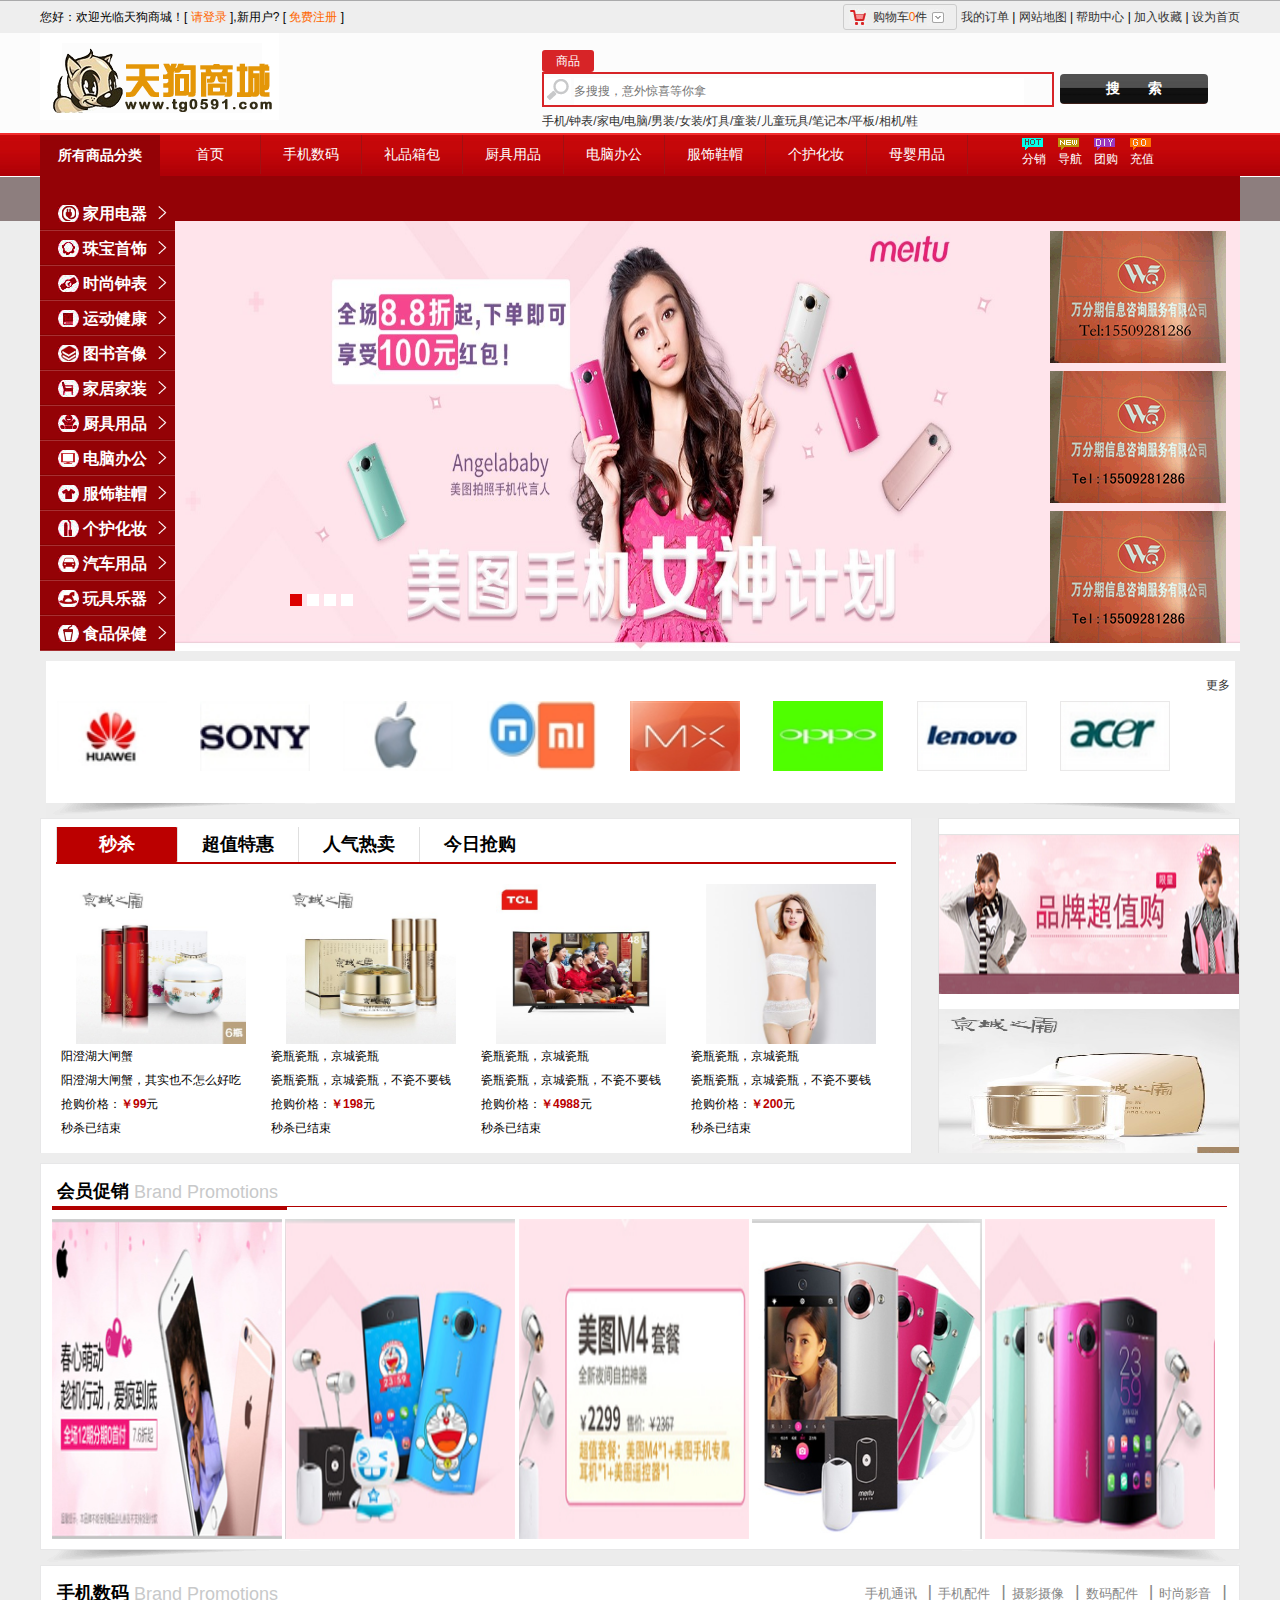
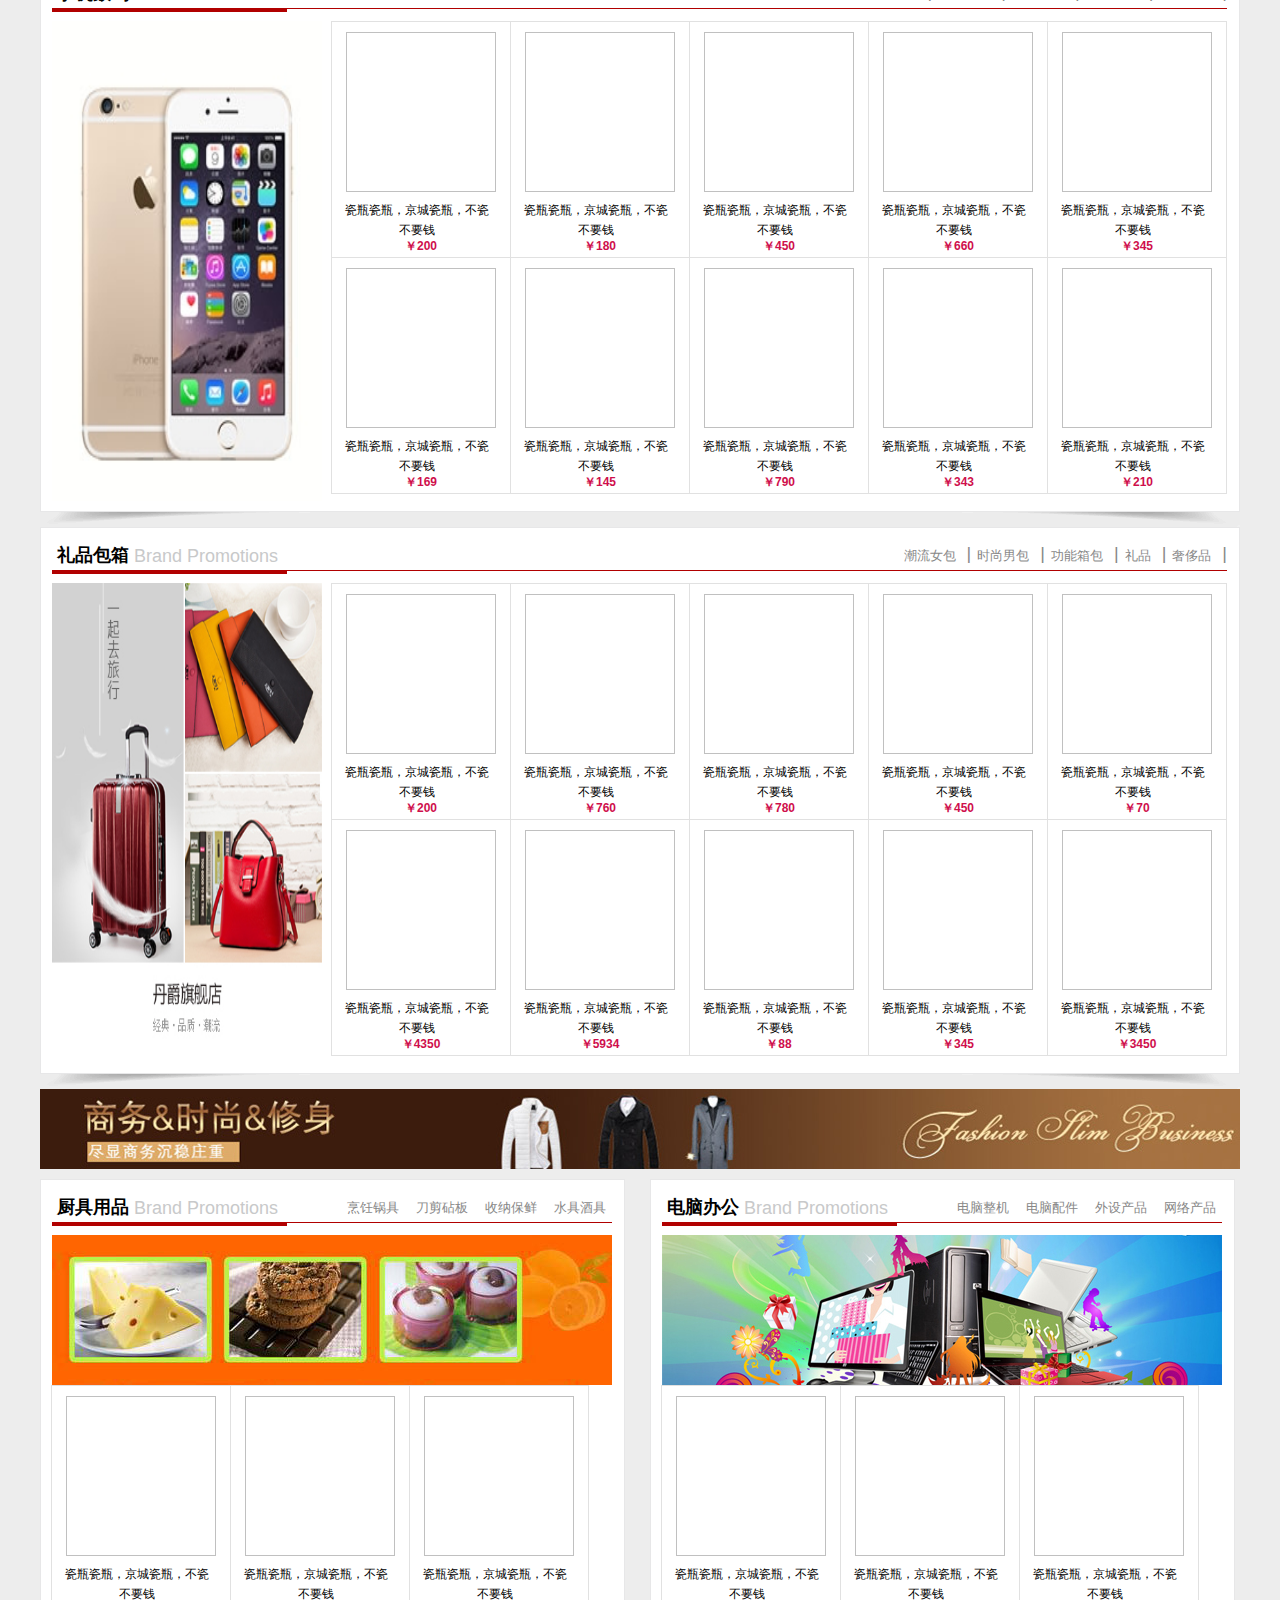
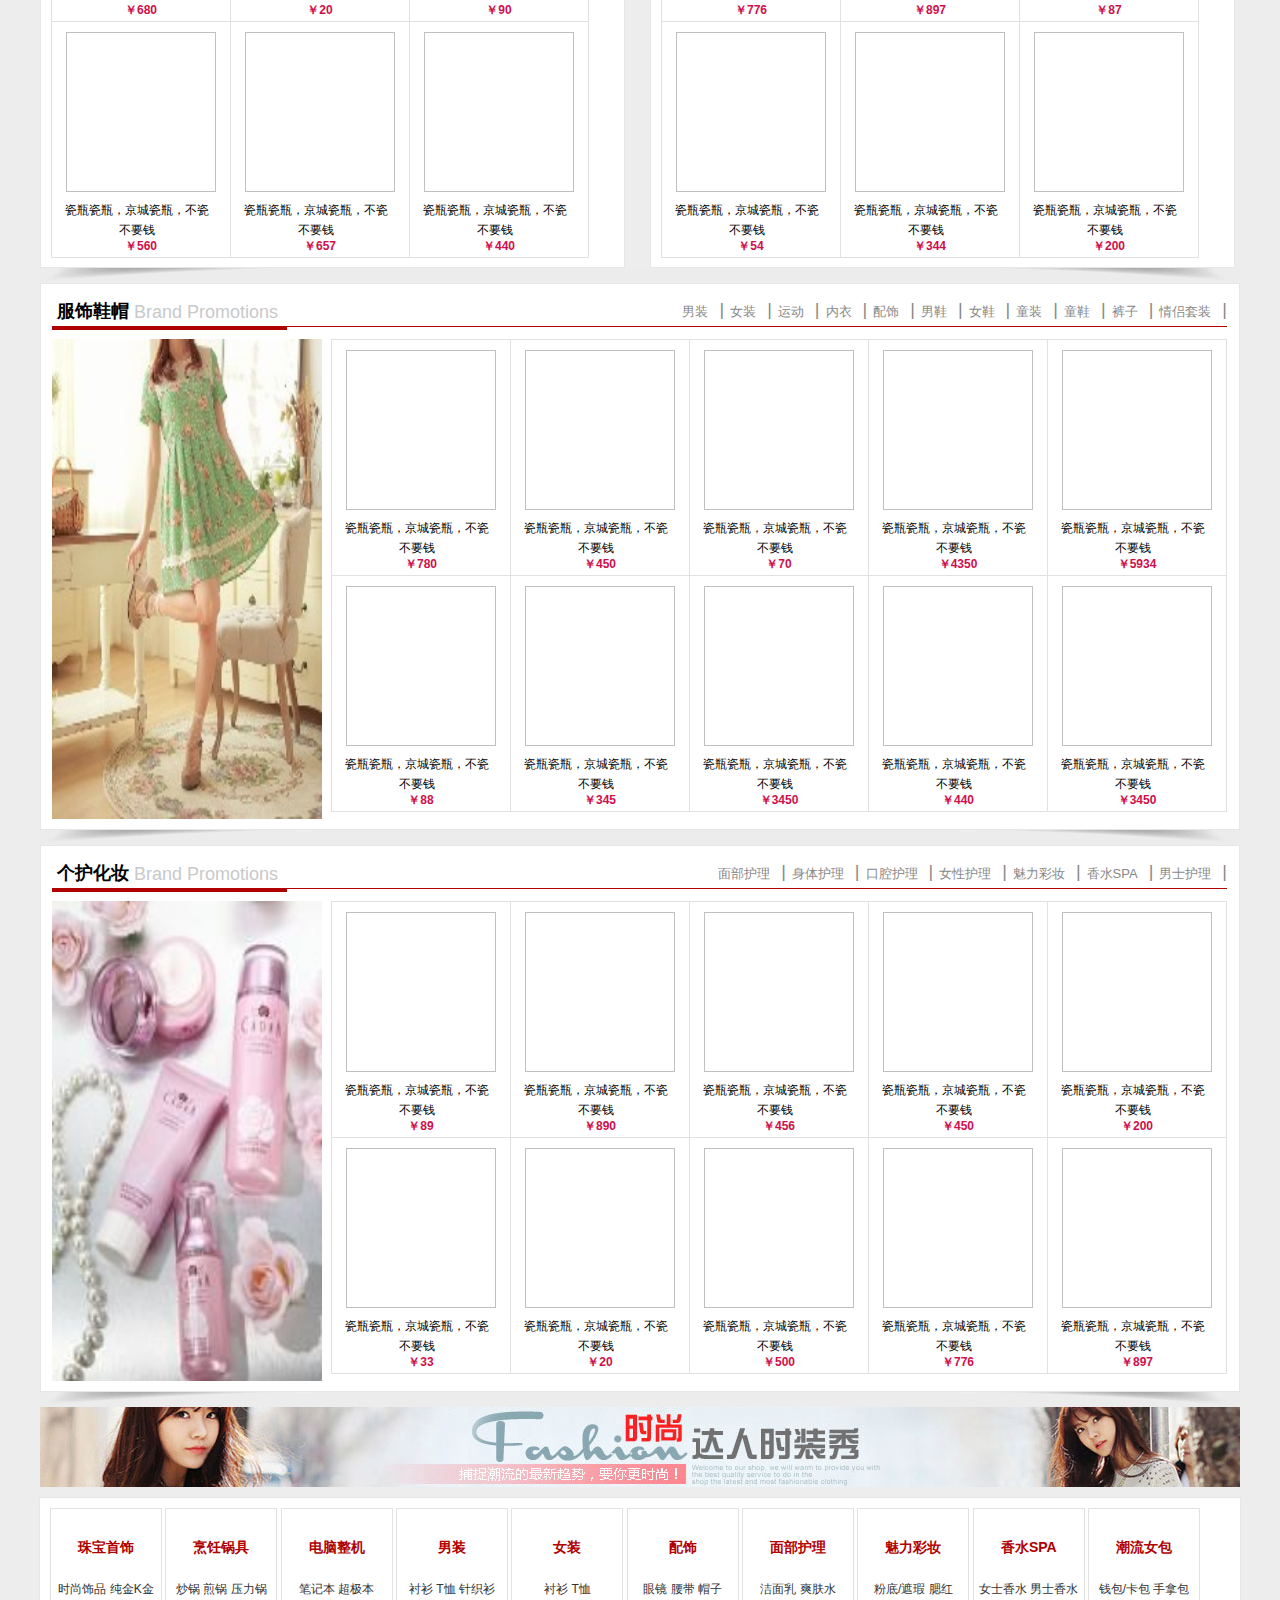
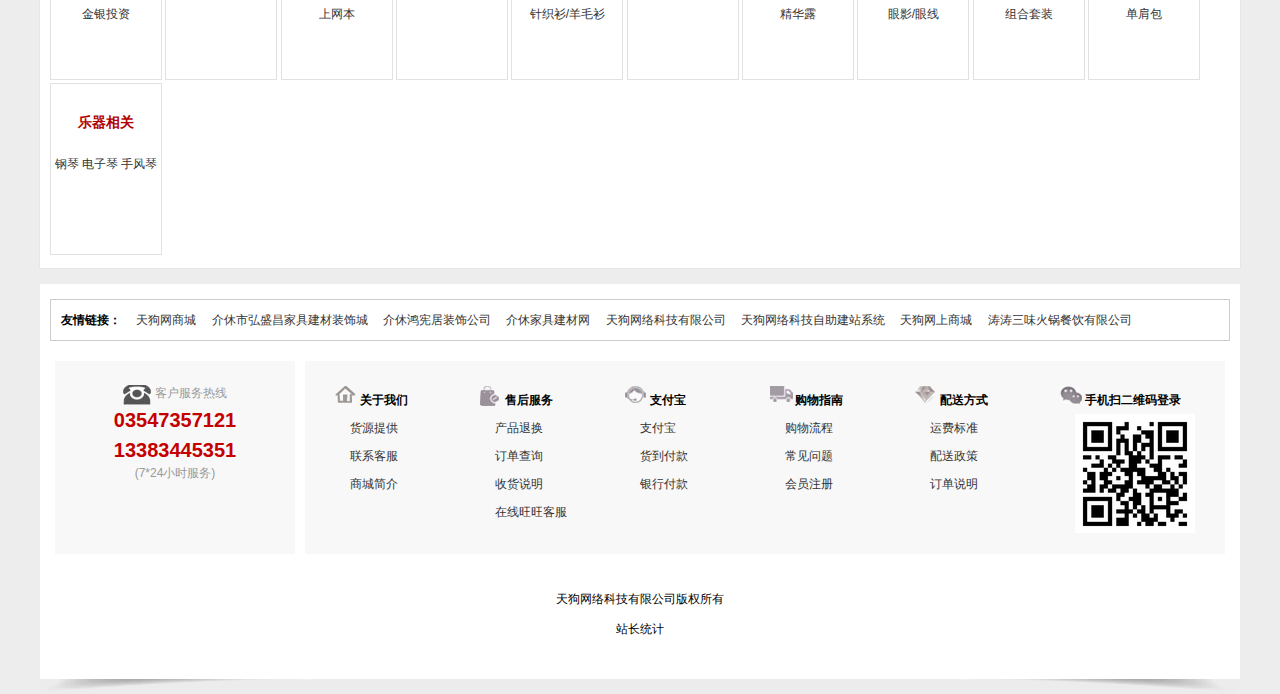
<file: index.html>
<!DOCTYPE html>
<html>
<head>
    <meta charset="UTF-8">
    <title>天狗商城</title>
    
    <link href="css/base.css" rel="stylesheet" />
    <link href="css/public.css" rel="stylesheet" />
    <link href="css/index.css" rel="stylesheet" />

    
    <script src="js/jquery-1.7.2.min.js"></script>
    <script src="js/jquery.lazyload.js"></script>
    <script src="js/jquery.cookie.js"></script>
    <script src="js/public.js"></script>
    <script src="js/index.js"></script>
</head>
<body>
	
<!--头部内容 -->
    <div class="head-top">
        <div class="wid-1200">
        	<div class="fl">
        		您好：欢迎光临天狗商城！[
        		<a href="login.html">请登录</a>
        		],新用户? [
        		<a href="login.html">免费注册</a>
        		] 
        	</div>
       
            <div class="fr">
            	<a class="car" href="shoppingcart.html?pId="><img src="images/1_03.png"/>购物车<span class="buy-num">0</span>件<img/ src="images/2_03.png"></a>
                <a href="login.html">我的订单</a>
                | <a href="###">网站地图</a>
                | <a href="###">帮助中心</a>
                | <a href="###">加入收藏</a>
                | <a href="###">设为首页</a>
            </div>
        </div>
    </div>
<!--头部内容结束-->
<!--搜索-->
	<div class="head-cont">
		<div class="wid-1200">
			<div class="logo fl">
				<a href="javascript:;"><img src="images/logo_03.png" /></a>
			</div>
		
			<div class="search fr">
				<dl>
					<dt><span class="tag">商品</span></dt>
					<dd class="sou">
						<strong>
						<img src="images/3_07.png" />
						<input type="text" class="search-cont" placeholder="多搜搜，意外惊喜等你拿" maxlength="20"/>
						</strong>
						<button type="button"><b>搜 索</b></button>
					</dd>
					<dd class="search-link">
						<a href="###">手机/钟表/家电/电脑/男装/女装/灯具/童装/儿童玩具/笔记本/平板/相机/鞋</a>
					</dd>
				</dl>
			</div>
		</div>
	</div>
<!--搜索结束-->
<!--导航开始-->
	<div class="menu">
		<div class="wid-1200">
			<div class="leftmenu">
				所有商品分类
				
			</div>
			<div class="nav">
				<ul>
					<li><a href="###">首页</a></li>
					<li><a href="productlist1.html">手机数码</a></li>
					<li><a href="###">礼品箱包</a></li>
					<li><a href="###">厨具用品</a></li>
					<li><a href="###">电脑办公</a></li>
					<li><a href="###">服饰鞋帽</a></li>
					<li><a href="###">个护化妆</a></li>
					<li><a href="###">母婴用品</a></li>
				</ul>
			</div>
			
			<!--右边菜单-->
			<div class="rightmenu">
				<ul>
					<dl>
						<dd>
							<div class="hot"></div>
							<a href="###">分销</a>
						</dd>
						<dd>
							<div class="new"></div>
							<a href="###">导航</a>
						</dd>
						<dd>
							<div class="diy"></div>
							<a href="###">团购</a>
						</dd>
						<dd>
							<div class="go"></div>
							<a href="###">充值</a>
						</dd>
					</dl>
				</ul>
			</div>
			<!--右边菜单结束-->
		</div>
	</div>
	<div class="space"><div></div></div>
<!--导航结束-->
			
	<div id="pic-wrap">
		<!--轮播图-->
		<div class="banner">
			<ul class="pic-list">
				<li><img src="images/banner1.jpg"/></li>
		        <li><img src="images/banner2.jpg"/></li>
		        <li><img src="images/banner3.jpg"/></li>
		        <li><img src="images/banner4.jpg"/></li>
			</ul>
	
			<ul class="pic-btn">
				<li class="active"></li>
				<li></li>
				<li></li>
				<li></li>
			</ul>
			
		<!--轮播图-->	
		
			<!--左边菜单开始-->
				<div class="bg">
		
				<div class="navlist">
					<h3 class="nav-h"><a class="bg1" href="###">家用电器</a></h3>
					
						<div class="subnav-wrap">
							<div class="subnav-box">
								<div class="selectsort">
									<h4>热门分类</h4>
									<dl>
										<dt>
											<a href="###">大家电</a>
										</dt>
										<dd>
											<a href="###">平板电视</a>|
											<a href="###">空调</a>|
											<a href="###">冰箱</a>|
											<a href="###">洗衣机</a>|
											<a href="###">平板电视</a>|
											<a href="###">空调</a>|
											<a href="###">冰箱</a>|
											<a href="###">洗衣机</a>|
											<a href="###">平板电视</a>|
											<a href="###">空调</a>|
											<a href="###">冰箱</a>|
											<a href="###">洗衣机</a>|
										</dd>
									</dl>
									<dl>
										<dt>
											<a href="###">生活电器</a>
										</dt>
										<dd>
											<a href="###">平板电视</a>|
											<a href="###">空调</a>|
											<a href="###">冰箱</a>|
											<a href="###">洗衣机</a>|
											<a href="###">平板电视</a>|
											<a href="###">空调</a>|
											<a href="###">冰箱</a>|
											<a href="###">洗衣机</a>|
											<a href="###">平板电视</a>|
											<a href="###">空调</a>|
											<a href="###">冰箱</a>|
											<a href="###">洗衣机</a>|
										</dd>
									</dl>
								</div>
								<div class="subnav-hot">
									<h4>热门品牌</h4>
									<dl>
										<dt><a href="###">西门子</a></dt>
										<dt><a href="###">海尔</a></dt>
										<dt><a href="###">松下</a></dt>
										<dt><a href="###">飞利浦</a></dt>
									</dl>
								</div>
							</div>
						</div>
				</div>
				<div class="navlist">
					<h3 class="nav-h"><a class="bg2" href="###">珠宝首饰</a></h3>
					
						<div class="subnav-wrap">
							<div class="subnav-box">
								<div class="selectsort">
									<h4>热门分类</h4>
									<dl>
										<dt>
											<a href="###">时尚饰品</a>
										</dt>
										<dd>
											<a href="###">手链脚链</a>|
											<a href="###">空调</a>|
											<a href="###">冰箱</a>|
											<a href="###">洗衣机</a>|
											<a href="###">平板电视</a>|
											<a href="###">空调</a>|
											<a href="###">冰箱</a>|
											<a href="###">洗衣机</a>|
											<a href="###">平板电视</a>|
											<a href="###">空调</a>|
											<a href="###">冰箱</a>|
											<a href="###">洗衣机</a>|
										</dd>
									</dl>
									<dl>
										<dt>
											<a href="###">生活电器</a>
										</dt>
										<dd>
											<a href="###">平板电视</a>|
											<a href="###">空调</a>|
											<a href="###">冰箱</a>|
											<a href="###">洗衣机</a>|
											<a href="###">平板电视</a>|
											<a href="###">空调</a>|
											<a href="###">冰箱</a>|
											<a href="###">洗衣机</a>|
											<a href="###">平板电视</a>|
											<a href="###">空调</a>|
											<a href="###">冰箱</a>|
											<a href="###">洗衣机</a>|
										</dd>
									</dl>
								</div>
								<div class="subnav-hot">
									<h4>热门品牌</h4>
									<dl>
										<dt><a href="###">西门子</a></dt>
										<dt><a href="###">海尔</a></dt>
										<dt><a href="###">松下</a></dt>
										<dt><a href="###">飞利浦</a></dt>
									</dl>
								</div>
							</div>
						</div>
				</div>
				
				<div class="navlist">
					<h3 class="nav-h"><a class="bg3" href="###">时尚钟表</a></h3>
						<div class="subnav-wrap">
							<div class="subnav-box">
								<div class="selectsort">
									<h4>热门分类</h4>
									<dl>
										<dt>
											<a href="###">大家电</a>
										</dt>
										<dd>
											<a href="###">平板电视</a>|
											<a href="###">空调</a>|
											<a href="###">冰箱</a>|
											<a href="###">洗衣机</a>|
											<a href="###">平板电视</a>|
											<a href="###">空调</a>|
											<a href="###">冰箱</a>|
											<a href="###">洗衣机</a>|
											<a href="###">平板电视</a>|
											<a href="###">空调</a>|
											<a href="###">冰箱</a>|
											<a href="###">洗衣机</a>|
										</dd>
									</dl>
									<dl>
										<dt>
											<a href="###">生活电器</a>
										</dt>
										<dd>
											<a href="###">平板电视</a>|
											<a href="###">空调</a>|
											<a href="###">冰箱</a>|
											<a href="###">洗衣机</a>|
											<a href="###">平板电视</a>|
											<a href="###">空调</a>|
											<a href="###">冰箱</a>|
											<a href="###">洗衣机</a>|
											<a href="###">平板电视</a>|
											<a href="###">空调</a>|
											<a href="###">冰箱</a>|
											<a href="###">洗衣机</a>|
										</dd>
									</dl>
								</div>
								<div class="subnav-hot">
									<h4>热门品牌</h4>
									<dl>
										<dt><a href="###">西门子</a></dt>
										<dt><a href="###">海尔</a></dt>
										<dt><a href="###">松下</a></dt>
										<dt><a href="###">飞利浦</a></dt>
									</dl>
								</div>
							</div>
						</div>
				</div>
				
				<div class="navlist">
					<h3 class="nav-h"><a class="bg4" href="###">运动健康</a></h3>
						<div class="subnav-wrap">
							<div class="subnav-box">
								<div class="selectsort">
									<h4>热门分类</h4>
									<dl>
										<dt>
											<a href="###">大家电</a>
										</dt>
										<dd>
											<a href="###">平板电视</a>|
											<a href="###">空调</a>|
											<a href="###">冰箱</a>|
											<a href="###">洗衣机</a>|
											<a href="###">平板电视</a>|
											<a href="###">空调</a>|
											<a href="###">冰箱</a>|
											<a href="###">洗衣机</a>|
											<a href="###">平板电视</a>|
											<a href="###">空调</a>|
											<a href="###">冰箱</a>|
											<a href="###">洗衣机</a>|
										</dd>
									</dl>
									<dl>
										<dt>
											<a href="###">生活电器</a>
										</dt>
										<dd>
											<a href="###">平板电视</a>|
											<a href="###">空调</a>|
											<a href="###">冰箱</a>|
											<a href="###">洗衣机</a>|
											<a href="###">平板电视</a>|
											<a href="###">空调</a>|
											<a href="###">冰箱</a>|
											<a href="###">洗衣机</a>|
											<a href="###">平板电视</a>|
											<a href="###">空调</a>|
											<a href="###">冰箱</a>|
											<a href="###">洗衣机</a>|
										</dd>
									</dl>
								</div>
								<div class="subnav-hot">
									<h4>热门品牌</h4>
									<dl>
										<dt><a href="###">西门子</a></dt>
										<dt><a href="###">海尔</a></dt>
										<dt><a href="###">松下</a></dt>
										<dt><a href="###">飞利浦</a></dt>
									</dl>
								</div>
							</div>
						</div>
				</div>
				
				<div class="navlist">
					<h3 class="nav-h"><a class="bg5" href="###">图书音像</a></h3>
						<div class="subnav-wrap">
							<div class="subnav-box">
								<div class="selectsort">
									<h4>热门分类</h4>
									<dl>
										<dt>
											<a href="###">大家电</a>
										</dt>
										<dd>
											<a href="###">平板电视</a>|
											<a href="###">空调</a>|
											<a href="###">冰箱</a>|
											<a href="###">洗衣机</a>|
											<a href="###">平板电视</a>|
											<a href="###">空调</a>|
											<a href="###">冰箱</a>|
											<a href="###">洗衣机</a>|
											<a href="###">平板电视</a>|
											<a href="###">空调</a>|
											<a href="###">冰箱</a>|
											<a href="###">洗衣机</a>|
										</dd>
									</dl>
									<dl>
										<dt>
											<a href="###">生活电器</a>
										</dt>
										<dd>
											<a href="###">平板电视</a>|
											<a href="###">空调</a>|
											<a href="###">冰箱</a>|
											<a href="###">洗衣机</a>|
											<a href="###">平板电视</a>|
											<a href="###">空调</a>|
											<a href="###">冰箱</a>|
											<a href="###">洗衣机</a>|
											<a href="###">平板电视</a>|
											<a href="###">空调</a>|
											<a href="###">冰箱</a>|
											<a href="###">洗衣机</a>|
										</dd>
									</dl>
								</div>
								<div class="subnav-hot">
									<h4>热门品牌</h4>
									<dl>
										<dt><a href="###">西门子</a></dt>
										<dt><a href="###">海尔</a></dt>
										<dt><a href="###">松下</a></dt>
										<dt><a href="###">飞利浦</a></dt>
									</dl>
								</div>
							</div>
						</div>
				</div>
				
				<div class="navlist">
					<h3 class="nav-h"><a class="bg6" href="###">家居家装</a></h3>
						<div class="subnav-wrap">
							<div class="subnav-box">
								<div class="selectsort">
									<h4>热门分类</h4>
									<dl>
										<dt>
											<a href="###">大家电</a>
										</dt>
										<dd>
											<a href="###">平板电视</a>|
											<a href="###">空调</a>|
											<a href="###">冰箱</a>|
											<a href="###">洗衣机</a>|
											<a href="###">平板电视</a>|
											<a href="###">空调</a>|
											<a href="###">冰箱</a>|
											<a href="###">洗衣机</a>|
											<a href="###">平板电视</a>|
											<a href="###">空调</a>|
											<a href="###">冰箱</a>|
											<a href="###">洗衣机</a>|
										</dd>
									</dl>
									<dl>
										<dt>
											<a href="###">生活电器</a>
										</dt>
										<dd>
											<a href="###">平板电视</a>|
											<a href="###">空调</a>|
											<a href="###">冰箱</a>|
											<a href="###">洗衣机</a>|
											<a href="###">平板电视</a>|
											<a href="###">空调</a>|
											<a href="###">冰箱</a>|
											<a href="###">洗衣机</a>|
											<a href="###">平板电视</a>|
											<a href="###">空调</a>|
											<a href="###">冰箱</a>|
											<a href="###">洗衣机</a>|
										</dd>
									</dl>
								</div>
								<div class="subnav-hot">
									<h4>热门品牌</h4>
									<dl>
										<dt><a href="###">西门子</a></dt>
										<dt><a href="###">海尔</a></dt>
										<dt><a href="###">松下</a></dt>
										<dt><a href="###">飞利浦</a></dt>
									</dl>
								</div>
							</div>
						</div>
				</div>
				
				<div class="navlist">
					<h3 class="nav-h"><a class="bg7" href="###">厨具用品</a></h3>
						<div class="subnav-wrap">
							<div class="subnav-box">
								<div class="selectsort">
									<h4>热门分类</h4>
									<dl>
										<dt>
											<a href="###">大家电</a>
										</dt>
										<dd>
											<a href="###">平板电视</a>|
											<a href="###">空调</a>|
											<a href="###">冰箱</a>|
											<a href="###">洗衣机</a>|
											<a href="###">平板电视</a>|
											<a href="###">空调</a>|
											<a href="###">冰箱</a>|
											<a href="###">洗衣机</a>|
											<a href="###">平板电视</a>|
											<a href="###">空调</a>|
											<a href="###">冰箱</a>|
											<a href="###">洗衣机</a>|
										</dd>
									</dl>
									<dl>
										<dt>
											<a href="###">生活电器</a>
										</dt>
										<dd>
											<a href="###">平板电视</a>|
											<a href="###">空调</a>|
											<a href="###">冰箱</a>|
											<a href="###">洗衣机</a>|
											<a href="###">平板电视</a>|
											<a href="###">空调</a>|
											<a href="###">冰箱</a>|
											<a href="###">洗衣机</a>|
											<a href="###">平板电视</a>|
											<a href="###">空调</a>|
											<a href="###">冰箱</a>|
											<a href="###">洗衣机</a>|
										</dd>
									</dl>
								</div>
								<div class="subnav-hot">
									<h4>热门品牌</h4>
									<dl>
										<dt><a href="###">西门子</a></dt>
										<dt><a href="###">海尔</a></dt>
										<dt><a href="###">松下</a></dt>
										<dt><a href="###">飞利浦</a></dt>
									</dl>
								</div>
							</div>
						</div>
				</div>
				
				<div class="navlist">
					<h3 class="nav-h"><a class="bg8" href="###">电脑办公</a></h3>
						<div class="subnav-wrap">
							<div class="subnav-box">
								<div class="selectsort">
									<h4>热门分类</h4>
									<dl>
										<dt>
											<a href="###">大家电</a>
										</dt>
										<dd>
											<a href="###">平板电视</a>|
											<a href="###">空调</a>|
											<a href="###">冰箱</a>|
											<a href="###">洗衣机</a>|
											<a href="###">平板电视</a>|
											<a href="###">空调</a>|
											<a href="###">冰箱</a>|
											<a href="###">洗衣机</a>|
											<a href="###">平板电视</a>|
											<a href="###">空调</a>|
											<a href="###">冰箱</a>|
											<a href="###">洗衣机</a>|
										</dd>
									</dl>
									<dl>
										<dt>
											<a href="###">生活电器</a>
										</dt>
										<dd>
											<a href="###">平板电视</a>|
											<a href="###">空调</a>|
											<a href="###">冰箱</a>|
											<a href="###">洗衣机</a>|
											<a href="###">平板电视</a>|
											<a href="###">空调</a>|
											<a href="###">冰箱</a>|
											<a href="###">洗衣机</a>|
											<a href="###">平板电视</a>|
											<a href="###">空调</a>|
											<a href="###">冰箱</a>|
											<a href="###">洗衣机</a>|
										</dd>
									</dl>
								</div>
								<div class="subnav-hot">
									<h4>热门品牌</h4>
									<dl>
										<dt><a href="###">西门子</a></dt>
										<dt><a href="###">海尔</a></dt>
										<dt><a href="###">松下</a></dt>
										<dt><a href="###">飞利浦</a></dt>
									</dl>
								</div>
							</div>
						</div>
				</div>
				
				<div class="navlist">
					<h3 class="nav-h"><a class="bg9" href="###">服饰鞋帽</a></h3>
						<div class="subnav-wrap">
							<div class="subnav-box">
								<div class="selectsort">
									<h4>热门分类</h4>
									<dl>
										<dt>
											<a href="###">大家电</a>
										</dt>
										<dd>
											<a href="###">平板电视</a>|
											<a href="###">空调</a>|
											<a href="###">冰箱</a>|
											<a href="###">洗衣机</a>|
											<a href="###">平板电视</a>|
											<a href="###">空调</a>|
											<a href="###">冰箱</a>|
											<a href="###">洗衣机</a>|
											<a href="###">平板电视</a>|
											<a href="###">空调</a>|
											<a href="###">冰箱</a>|
											<a href="###">洗衣机</a>|
										</dd>
									</dl>
									<dl>
										<dt>
											<a href="###">生活电器</a>
										</dt>
										<dd>
											<a href="###">平板电视</a>|
											<a href="###">空调</a>|
											<a href="###">冰箱</a>|
											<a href="###">洗衣机</a>|
											<a href="###">平板电视</a>|
											<a href="###">空调</a>|
											<a href="###">冰箱</a>|
											<a href="###">洗衣机</a>|
											<a href="###">平板电视</a>|
											<a href="###">空调</a>|
											<a href="###">冰箱</a>|
											<a href="###">洗衣机</a>|
										</dd>
									</dl>
								</div>
								<div class="subnav-hot">
									<h4>热门品牌</h4>
									<dl>
										<dt><a href="###">西门子</a></dt>
										<dt><a href="###">海尔</a></dt>
										<dt><a href="###">松下</a></dt>
										<dt><a href="###">飞利浦</a></dt>
									</dl>
								</div>
							</div>
						</div>
				</div>
				
				<div class="navlist">
					<h3 class="nav-h"><a class="bg10" href="###">个护化妆</a></h3>
						<div class="subnav-wrap">
							<div class="subnav-box">
								<div class="selectsort">
									<h4>热门分类</h4>
									<dl>
										<dt>
											<a href="###">大家电</a>
										</dt>
										<dd>
											<a href="###">平板电视</a>|
											<a href="###">空调</a>|
											<a href="###">冰箱</a>|
											<a href="###">洗衣机</a>|
											<a href="###">平板电视</a>|
											<a href="###">空调</a>|
											<a href="###">冰箱</a>|
											<a href="###">洗衣机</a>|
											<a href="###">平板电视</a>|
											<a href="###">空调</a>|
											<a href="###">冰箱</a>|
											<a href="###">洗衣机</a>|
										</dd>
									</dl>
									<dl>
										<dt>
											<a href="###">生活电器</a>
										</dt>
										<dd>
											<a href="###">平板电视</a>|
											<a href="###">空调</a>|
											<a href="###">冰箱</a>|
											<a href="###">洗衣机</a>|
											<a href="###">平板电视</a>|
											<a href="###">空调</a>|
											<a href="###">冰箱</a>|
											<a href="###">洗衣机</a>|
											<a href="###">平板电视</a>|
											<a href="###">空调</a>|
											<a href="###">冰箱</a>|
											<a href="###">洗衣机</a>|
										</dd>
									</dl>
								</div>
								<div class="subnav-hot">
									<h4>热门品牌</h4>
									<dl>
										<dt><a href="###">西门子</a></dt>
										<dt><a href="###">海尔</a></dt>
										<dt><a href="###">松下</a></dt>
										<dt><a href="###">飞利浦</a></dt>
									</dl>
								</div>
							</div>
						</div>
				</div>
				
				<div class="navlist">
					<h3 class="nav-h"><a class="bg11" href="###">汽车用品</a></h3>
						<div class="subnav-wrap">
							<div class="subnav-box">
								<div class="selectsort">
									<h4>热门分类</h4>
									<dl>
										<dt>
											<a href="###">大家电</a>
										</dt>
										<dd>
											<a href="###">平板电视</a>|
											<a href="###">空调</a>|
											<a href="###">冰箱</a>|
											<a href="###">洗衣机</a>|
											<a href="###">平板电视</a>|
											<a href="###">空调</a>|
											<a href="###">冰箱</a>|
											<a href="###">洗衣机</a>|
											<a href="###">平板电视</a>|
											<a href="###">空调</a>|
											<a href="###">冰箱</a>|
											<a href="###">洗衣机</a>|
										</dd>
									</dl>
									<dl>
										<dt>
											<a href="###">生活电器</a>
										</dt>
										<dd>
											<a href="###">平板电视</a>|
											<a href="###">空调</a>|
											<a href="###">冰箱</a>|
											<a href="###">洗衣机</a>|
											<a href="###">平板电视</a>|
											<a href="###">空调</a>|
											<a href="###">冰箱</a>|
											<a href="###">洗衣机</a>|
											<a href="###">平板电视</a>|
											<a href="###">空调</a>|
											<a href="###">冰箱</a>|
											<a href="###">洗衣机</a>|
										</dd>
									</dl>
								</div>
								<div class="subnav-hot">
									<h4>热门品牌</h4>
									<dl>
										<dt><a href="###">西门子</a></dt>
										<dt><a href="###">海尔</a></dt>
										<dt><a href="###">松下</a></dt>
										<dt><a href="###">飞利浦</a></dt>
									</dl>
								</div>
							</div>
						</div>
				</div>
				
				<div class="navlist">
					<h3 class="nav-h"><a class="bg12" href="###">玩具乐器</a></h3>
						<div class="subnav-wrap">
							<div class="subnav-box">
								<div class="selectsort">
									<h4>热门分类</h4>
									<dl>
										<dt>
											<a href="###">大家电</a>
										</dt>
										<dd>
											<a href="###">平板电视</a>|
											<a href="###">空调</a>|
											<a href="###">冰箱</a>|
											<a href="###">洗衣机</a>|
											<a href="###">平板电视</a>|
											<a href="###">空调</a>|
											<a href="###">冰箱</a>|
											<a href="###">洗衣机</a>|
											<a href="###">平板电视</a>|
											<a href="###">空调</a>|
											<a href="###">冰箱</a>|
											<a href="###">洗衣机</a>|
										</dd>
									</dl>
									<dl>
										<dt>
											<a href="###">生活电器</a>
										</dt>
										<dd>
											<a href="###">平板电视</a>|
											<a href="###">空调</a>|
											<a href="###">冰箱</a>|
											<a href="###">洗衣机</a>|
											<a href="###">平板电视</a>|
											<a href="###">空调</a>|
											<a href="###">冰箱</a>|
											<a href="###">洗衣机</a>|
											<a href="###">平板电视</a>|
											<a href="###">空调</a>|
											<a href="###">冰箱</a>|
											<a href="###">洗衣机</a>|
										</dd>
									</dl>
								</div>
								<div class="subnav-hot">
									<h4>热门品牌</h4>
									<dl>
										<dt><a href="###">西门子</a></dt>
										<dt><a href="###">海尔</a></dt>
										<dt><a href="###">松下</a></dt>
										<dt><a href="###">飞利浦</a></dt>
									</dl>
								</div>
							</div>
						</div>
				</div>
				
				<div class="navlist">
					<h3 class="nav-h"><a class="bg13" href="###">食品保健</a></h3>
						<div class="subnav-wrap">
							<div class="subnav-box">
								<div class="selectsort">
									<h4>热门分类</h4>
									<dl>
										<dt>
											<a href="###">大家电</a>
										</dt>
										<dd>
											<a href="###">平板电视</a>|
											<a href="###">空调</a>|
											<a href="###">冰箱</a>|
											<a href="###">洗衣机</a>|
											<a href="###">平板电视</a>|
											<a href="###">空调</a>|
											<a href="###">冰箱</a>|
											<a href="###">洗衣机</a>|
											<a href="###">平板电视</a>|
											<a href="###">空调</a>|
											<a href="###">冰箱</a>|
											<a href="###">洗衣机</a>|
										</dd>
									</dl>
									<dl>
										<dt>
											<a href="###">生活电器</a>
										</dt>
										<dd>
											<a href="###">平板电视</a>|
											<a href="###">空调</a>|
											<a href="###">冰箱</a>|
											<a href="###">洗衣机</a>|
											<a href="###">平板电视</a>|
											<a href="###">空调</a>|
											<a href="###">冰箱</a>|
											<a href="###">洗衣机</a>|
											<a href="###">平板电视</a>|
											<a href="###">空调</a>|
											<a href="###">冰箱</a>|
											<a href="###">洗衣机</a>|
										</dd>
									</dl>
								</div>
								<div class="subnav-hot">
									<h4>热门品牌</h4>
									<dl>
										<dt><a href="###">西门子</a></dt>
										<dt><a href="###">海尔</a></dt>
										<dt><a href="###">松下</a></dt>
										<dt><a href="###">飞利浦</a></dt>
									</dl>
								</div>
							</div>
						</div>
				</div>	
			</div>	
				<!--左边菜单结束-->
		
			<!--banner右边开始-->
			<div class="banner-right">
				<p><img src="images/gif1.gif"></p>
				<p><img src="images/gif2.gif"></p>
				<p><img src="images/gif3.gif"></p>
			</div>
			<!--banner右边结束-->
		</div>

	</div>
	
		
	<!--品牌开始-->
	<div id="pinpai">
		<div class="bg2">
			<div><a href="###" class="more">更多</a></div>
			<div class="pinpai-list">
				<a href="###"><img src="images/pinpai1.jpg"/></a>
				<a href="###"><img src="images/pinpai2.jpg"/></a>
				<a href="###"><img src="images/pinpai3.jpg"/></a>
				<a href="###"><img src="images/pinpai4.jpg"/></a>
				<a href="###"><img src="images/pinpai5.jpg"/></a>
				<a href="###"><img src="images/pinpai6.jpg"/></a>
				<a href="###"><img src="images/pinpai7.png"/></a>
				<a href="###"><img src="images/pinpai8.png"/></a>
			</div>
		</div>
	</div>
	<!--品牌结束-->
	
	<!--产品开始-->
	<div id="product">
		<div class="product-left">
			<div class="tab">
				<ul>
					<li class="select">秒杀</li>
					<li>超值特惠</li>
					<li>人气热卖</li>
					<li>今日抢购</li>
				</ul>
			</div>
			<div class="product">
				<ul>
					<li>
						<!--<dl>
							<dt><a href="###"><img src="images/pho2.jpg"/></a></dt>
							<dd>三星S6 9208 </dd>
							<dd class="ov-ellipsis">金，金属边框&amp;玻璃机身，0.7秒快速启动...</dd>
							<dd>抢购价格：<strong>￥1335</strong>元</dd>
							<dd>秒杀已结束</dd>
						</dl>-->
					</li>
					<li>
						
					</li>
					<li>
						
					</li>
					<li>
						
					</li>
				</ul>
			</div>
		</div>
		
		<div class="product-right">
			<a href="###"><img src="images/pro_pic_03.png" /></a>
			<a href="###"><img src="images/product/pro (21).jpg" /></a>
		</div>
	</div>
	<!--产品开始-->
	
	<!--会员促销开始-->
	<div class="sales-wrap">
		<div class="sales-box">
			<div class="title">
				<h3>会员促销</h3>
				<em>Brand Promotions</em>
				<span></span>
			</div>
			<img class="pic-op" src="images/pro1.jpg" />
			<img class="pic-op" src="images/pro2.jpg" />
			<img class="pic-op" src="images/pro4.jpg" />
			<img class="pic-op" src="images/pro5.jpg" />
			<img class="pic-op" src="images/pro3.jpg" />
		</div>
	</div>
	<!--会员促销结束-->
	
	<!--手机数码开始-->
	<div class="sales-wrap">
		<div class="sales-box">
			<div class="title">
				<h3>手机数码</h3>
				<em>Brand Promotions</em>
				<span></span>
				<div class="right-nav">
					<a href="productlist1.html">手机通讯</a>
					|<a href="productlist1.html">手机配件</a>
					|<a href="productlist1.html">摄影摄像</a>
					|<a href="productlist1.html">数码配件</a>
					|<a href="productlist1.html">时尚影音</a>
					|
				</div>
			</div>
			<div class="focus-pic">
				<!--楼层轮播-->
				<ul class="pic-list">
					<li><img class="lengthways" src="images/pho1.jpg"/></li>
			        <li><img class="lengthways" src="images/pho2.jpg"/></li>
				    <li><img class="lengthways" src="images/pho3.jpg"/></li>
				    <li><img class="lengthways" src="images/pho4.jpg"/></li>
				</ul>	
				<!--楼层轮播-->
			</div>
			<ul class="product-list">
				<!--<li>
					<a href="###"><img src="images/pho3.jpg"></a>
					<p>魅族 MX4 16GB 灰色 移动4G手机</p>
					<b>￥999元</b>
				</li>-->
			</ul>	
	
		</div>
	</div>
	<!--手机数码结束-->
	<!--礼品包箱开始-->
	<div class="sales-wrap">
		<div class="sales-box">
			<div class="title">
				<h3>礼品包箱</h3>
				<em>Brand Promotions</em>
				<span></span>
				<div class="right-nav">
					<a href="productlist1.html">潮流女包</a>
					|<a href="productlist1.html">时尚男包</a>
					|<a href="productlist1.html">功能箱包</a>
					|<a href="productlist1.html">礼品</a>
					|<a href="productlist1.html">奢侈品</a>
					|
				</div>
			</div>
			<div class="focus-pic">
				<!--楼层轮播-->
				<ul class="pic-list">
					<li><img class="lengthways" src="images/bag1.jpg"/></li>
			        <li><img class="lengthways" src="images/bag2.jpg"/></li>
				    <li><img class="lengthways" src="images/bag3.jpg"/></li>
				    <li><img class="lengthways" src="images/bag4.jpg"/></li>
				</ul>	
				<!--楼层轮播-->
				
			</div>
			<ul class="product-list">
				<!--<li>
					<a href="###"><img src="images/pho3.jpg"></a>
					<p>魅族 MX4 16GB 灰色 移动4G手机</p>
					<b>￥999元</b>
				</li>-->
				
			</ul>
		</div>
	</div>
	<!--礼品包箱结束-->
	
	<div class="wid-1200" style="margin:0 auto 10px ;">
		<a href="###"><img src="images/ad.jpg" /></a>
	</div>
	
	<!--厨具用品开始-->
	<div class="sales-wrap">
		
		<div class="sales-box-left fl">
			<div class="sales-box sales-left">
				<div class="title " >
					<h3>厨具用品</h3>
					<em>Brand Promotions</em>
					<span></span>
					
					<div class="right-nav nav-left">
						<a href="productlist1.html">烹饪锅具</a>
						<a href="productlist1.html">刀剪砧板</a>
						<a href="productlist1.html">收纳保鲜</a>
						<a href="productlist1.html">水具酒具</a>
					</div>
				</div>
				
				<div class="focus-pic focus-pic-l">
					<!--楼层轮播-->
					<ul class="pic-list">
						<li><img class="widthways" src="images/cook1.jpg"/></li>
				        <li><img class="widthways" src="images/cook2.jpg"/></li>
					</ul>	
					<!--楼层轮播-->
					
				</div>
				<ul class="product-list product-list-l">
					<!--<li>
						<a href="###"><img src="images/pho3.jpg"></a>
						<p>魅族 MX4 16GB 灰色 移动4G手机</p>
						<b>￥999元</b>
					</li>-->
				</ul>
			</div>
		</div>	
	<!--厨具用品结束-->
	<!--电脑办公开始-->
	
		<div class="sales-box-left fr">
			<div class="sales-box sales-left">
				<div class="title " >
					<h3>电脑办公</h3>
					<em>Brand Promotions</em>
					<span></span>
					
					<div class="right-nav nav-left">
						<a href="productlist1.html">电脑整机</a>
						<a href="productlist1.html">电脑配件</a>
						<a href="productlist1.html">外设产品</a>
						<a href="productlist1.html">网络产品</a>
					</div>
				</div>
				
				<div class="focus-pic focus-pic-l">
					<!--楼层轮播-->
					<ul class="pic-list">
						<li><img class="widthways" src="images/work1.jpg"/></li>
				        <li><img class="widthways" src="images/work2.jpg"/></li>
					</ul>	
					<!--楼层轮播-->
				</div>
				<ul class="product-list product-list-l">
					<!--<li>
						<a href="###"><img src="images/pho3.jpg"></a>
						<p>魅族 MX4 16GB 灰色 移动4G手机</p>
						<b>￥999元</b>
					</li>-->
				</ul>
			</div>
		</div>	
	</div>		
	<!--电脑办公结束-->
	
	<!--服饰鞋帽开始-->
	<div class="sales-wrap">
		<div class="sales-box">
			<div class="title">
				<h3>服饰鞋帽</h3>
				<em>Brand Promotions</em>
				<span></span>
				<div class="right-nav">
					<a href="productlist1.html">男装</a>
					|<a href="productlist1.html">女装</a>
					|<a href="productlist1.html">运动</a>
					|<a href="productlist1.html">内衣</a>
					|<a href="productlist1.html">配饰</a>
					|<a href="productlist1.html">男鞋</a>
					|<a href="productlist1.html">女鞋</a>
					|<a href="productlist1.html">童装</a>
					|<a href="productlist1.html">童鞋</a>
					|<a href="productlist1.html">裤子</a>
					|<a href="productlist1.html">情侣套装</a>
					|
				</div>
			</div>
			<div class="focus-pic">
				<!--楼层轮播-->
					<ul class="pic-list">
						<li><img class="lengthways" src="images/clothes1.jpg"/></li>
				        <li><img class="lengthways" src="images/clothes2.jpg"/></li>
				        <li><img class="lengthways" src="images/clothes3.jpg"/></li>
				        <li><img class="lengthways" src="images/clothes4.jpg"/></li>
				        <li><img class="lengthways" src="images/clothes5.jpg"/></li>
					</ul>	
				<!--楼层轮播-->
			</div>
			<ul class="product-list">
				<!--<li>
					<a href="###"><img src="images/pho3.jpg"></a>
					<p>魅族 MX4 16GB 灰色 移动4G手机</p>
					<b>￥999元</b>
				</li>-->
				
			</ul>
		</div>
	</div>
	<!--服饰鞋帽结束-->
	
	<!--个护化妆开始-->
	<div class="sales-wrap">
		<div class="sales-box">
			<div class="title">
				<h3>个护化妆</h3>
				<em>Brand Promotions</em>
				<span></span>
				<div class="right-nav">
					<a href="productlist1.html">面部护理</a>
					|<a href="productlist1.html">身体护理</a>
					|<a href="productlist1.html">口腔护理</a>
					|<a href="productlist1.html">女性护理</a>
					|<a href="productlist1.html">魅力彩妆</a>
					|<a href="productlist1.html">香水SPA</a>
					|<a href="productlist1.html">男士护理</a>
					|
				</div>
			</div>
			<div class="focus-pic">
				<!--楼层轮播-->
					<ul class="pic-list">
				        <li><img class="lengthways" src="images/face1.jpg"/></li>
				        <li><img class="lengthways" src="images/face2.jpg"/></li>
				        <li><img class="lengthways" src="images/face3.jpg"/></li>
				        <li><img class="lengthways" src="images/face4.jpg"/></li>
				        <li><img class="lengthways" src="images/face5.jpg"/></li>
					</ul>	
				<!--楼层轮播-->
			</div>
			<ul class="product-list">
				<!--<li>
					<a href="###"><img src="images/pho3.jpg"></a>
					<p>魅族 MX4 16GB 灰色 移动4G手机</p>
					<b>￥999元</b>
				</li>-->
				
			</ul>
		</div>
	</div>
	<!--个护化妆结束-->
	
	<div class="wid-1200" style="margin:0 auto 10px ;">
		<a href="###"><img src="images/ad2.jpg" /></a>
	</div>
	
	
	<!--热门商品开始-->
	<div class="hot-product">
		<ul>
			<li>
				<h4>
					<a href="productlist1.html">珠宝首饰</a>
				</h4>
				<p>
					<a href="productlist1.html">时尚饰品</a>
					<a href="productlist1.html">纯金K金</a>
					<a href="productlist1.html">金银投资</a>
				</p>
			</li>
			<li>
				<h4>
					<a href="productlist1.html">烹饪锅具</a>
				</h4>
				<p>
					<a href="productlist1.html">炒锅</a>
					<a href="productlist1.html">煎锅</a>
					<a href="productlist1.html">压力锅</a>
				</p>
			</li>
			<li>
				<h4>
					<a href="productlist1.html">电脑整机</a>
				</h4>
				<p>
					<a href="productlist1.html">笔记本</a>
					<a href="productlist1.html">超极本</a>
					<a href="productlist1.html">上网本</a>
				</p>
			</li>
			<li>
				<h4>
					<a href="productlist1.html">男装</a>
				</h4>
				<p>
					<a href="productlist1.html">衬衫</a>
					<a href="productlist1.html">T恤</a>
					<a href="productlist1.html">针织衫</a>
				</p>
			</li>
			<li>
				<h4>
					<a href="productlist1.html">女装</a>
				</h4>
				<p>
					<a href="productlist1.html">衬衫</a>
					<a href="productlist1.html">T恤</a>
					<a href="productlist1.html">针织衫/羊毛衫</a>
				</p>
			</li>
			<li>
				<h4>
					<a href="productlist1.html">配饰</a>
				</h4>
				<p>
					<a href="productlist1.html">眼镜</a>
					<a href="productlist1.html">腰带</a>
					<a href="productlist1.html">帽子</a>
				</p>
			</li>
			<li>
				<h4>
					<a href="productlist1.html">面部护理</a>
				</h4>
				<p>
					<a href="productlist1.html">洁面乳</a>
					<a href="productlist1.html">爽肤水</a>
					<a href="productlist1.html">精华露</a>
				</p>
			</li>
			<li>
				<h4>
					<a href="productlist1.html">魅力彩妆</a>
				</h4>
				<p>
					<a href="productlist1.html">粉底/遮瑕</a>
					<a href="productlist1.html">腮红</a>
					<a href="productlist1.html">眼影/眼线</a>
				</p>
			</li>
			<li>
				<h4>
					<a href="productlist1.html">香水SPA</a>
				</h4>
				<p>
					<a href="productlist1.html">女士香水</a>
					<a href="productlist1.html">男士香水</a>
					<a href="productlist1.html">组合套装</a>
				</p>
			</li>
			<li>
				<h4>
					<a href="productlist1.html">潮流女包</a>
				</h4>
				<p>
					<a href="productlist1.html">钱包/卡包</a>
					<a href="productlist1.html">手拿包</a>
					<a href="productlist1.html">单肩包</a>
				</p>
			</li>
			<li>
				<h4>
					<a href="productlist1.html">乐器相关</a>
				</h4>
				<p>
					<a href="productlist1.html">钢琴</a>
					<a href="productlist1.html">电子琴</a>
					<a href="productlist1.html">手风琴</a>
				</p>
			</li>
		</ul>
		
	</div>
	<!--热门商品结束-->
	
	<!--底部开始-->
	<div class="foot">
		<div class="friendlink">
			<b>友情链接：</b>
			<a target="_blank" href="http://www.jiancai0591.com">天狗网商城</a>
			<a target="_blank" href="http://www.jxhscjc.com/">介休市弘盛昌家具建材装饰城</a>
			<a target="_blank" href="http://www.jxbzmm.com">介休鸿宪居装饰公司</a>
			<a target="_blank" href="http://www.jxjjjcw.com">介休家具建材网</a>
			<a target="_blank" href="http://www.tgwlkj.com">天狗网络科技有限公司</a>
			<a target="_blank" href="http://jxtgwl.sitekc.com/">天狗网络科技自助建站系统</a>
			<a target="_blank" href="http://www.jxbgfd0591.com">天狗网上商城</a>
			<a target="_blank" href="http://www.jxtthg.com">涛涛三味火锅餐饮有限公司</a>
		</div>
		
		<div class="help-left">
			<div class="phonenum">
				<div class="phone"><img src="images/tel.jpg"/>&nbsp;客户服务热线</div>
				<div class="num">
					03547357121<br />13383445351
				</div>
				<span>(7*24小时服务)</span>
			</div>
		</div>
		
		
		<div class="help-right">
			<ul>
				<li><h3 class="bg-pic1">关于我们</h3></li>
				<li><a href="###" target="_blank">货源提供</a></li>
				<li><a href="###" target="_blank">联系客服</a></li>
				<li><a href="###" target="_blank">商城简介</a></li>
			</ul>
			<ul>
				<li><h3 class="bg-pic2">售后服务</h3></li>
				<li><a href="###" target="_blank">产品退换</a></li>
				<li><a href="###" target="_blank">订单查询</a></li>
				<li><a href="###" target="_blank">收货说明</a></li>
				<li><a href="###" target="_blank">在线旺旺客服</a></li>
			</ul>
			<ul>
				<li><h3 class="bg-pic3">支付宝</h3></li>
				<li><a href="###" target="_blank">支付宝</a></li>
				<li><a href="###" target="_blank">货到付款</a></li>
				<li><a href="###57422" target="_blank">银行付款</a></li>
			</ul>
			<ul>
				<li><h3 class="bg-pic4">购物指南</h3></li>
				<li><a href="###" target="_blank">购物流程</a></li>
				<li><a href="###" target="_blank">常见问题</a></li>
				<li><a href="###" target="_blank">会员注册</a></li>
			</ul>
			<ul>
				<li><h3 class="bg-pic5">配送方式</h3></li>
				<li><a href="###" target="_blank">运费标准</a></li>
				<li><a href="###" target="_blank">配送政策</a></li>
				<li><a href="###" target="_blank">订单说明</a></li>
			</ul>
			<ul>
				<li><h3 class="bg-pic6">手机扫二维码登录</h3></li>
				<a href="###"><img src="images/erwei_03.png" /></a>
			</ul>
		</div>
		<div class="copyright">
			 <p>天狗网络科技有限公司版权所有站长统计</p>
		</div>
	</div>
	<!--底部结束-->
	
	<!--返回顶部-->
	<div class="go-top">
		<img src="images/gotop_03.png"/> 
	</div>
	<div class="floor">
		<ul>
			<li><b>1F</b><span>会员促销</span></li>
			<li><b>2F</b><span>手机数码</span></li>
			<li><b>3F</b><span>礼品包箱</span></li>
			<li><b>4F</b><span>厨具&电脑</span></li>
			<li class="hide-floor"><b></b><span></span></li>
			<li><b>5F</b><span>服饰鞋帽</span></li>
			<li><b>6F</b><span>个护化妆</span></li>
		</ul>	
	</div>
</body>
</html>
</file>
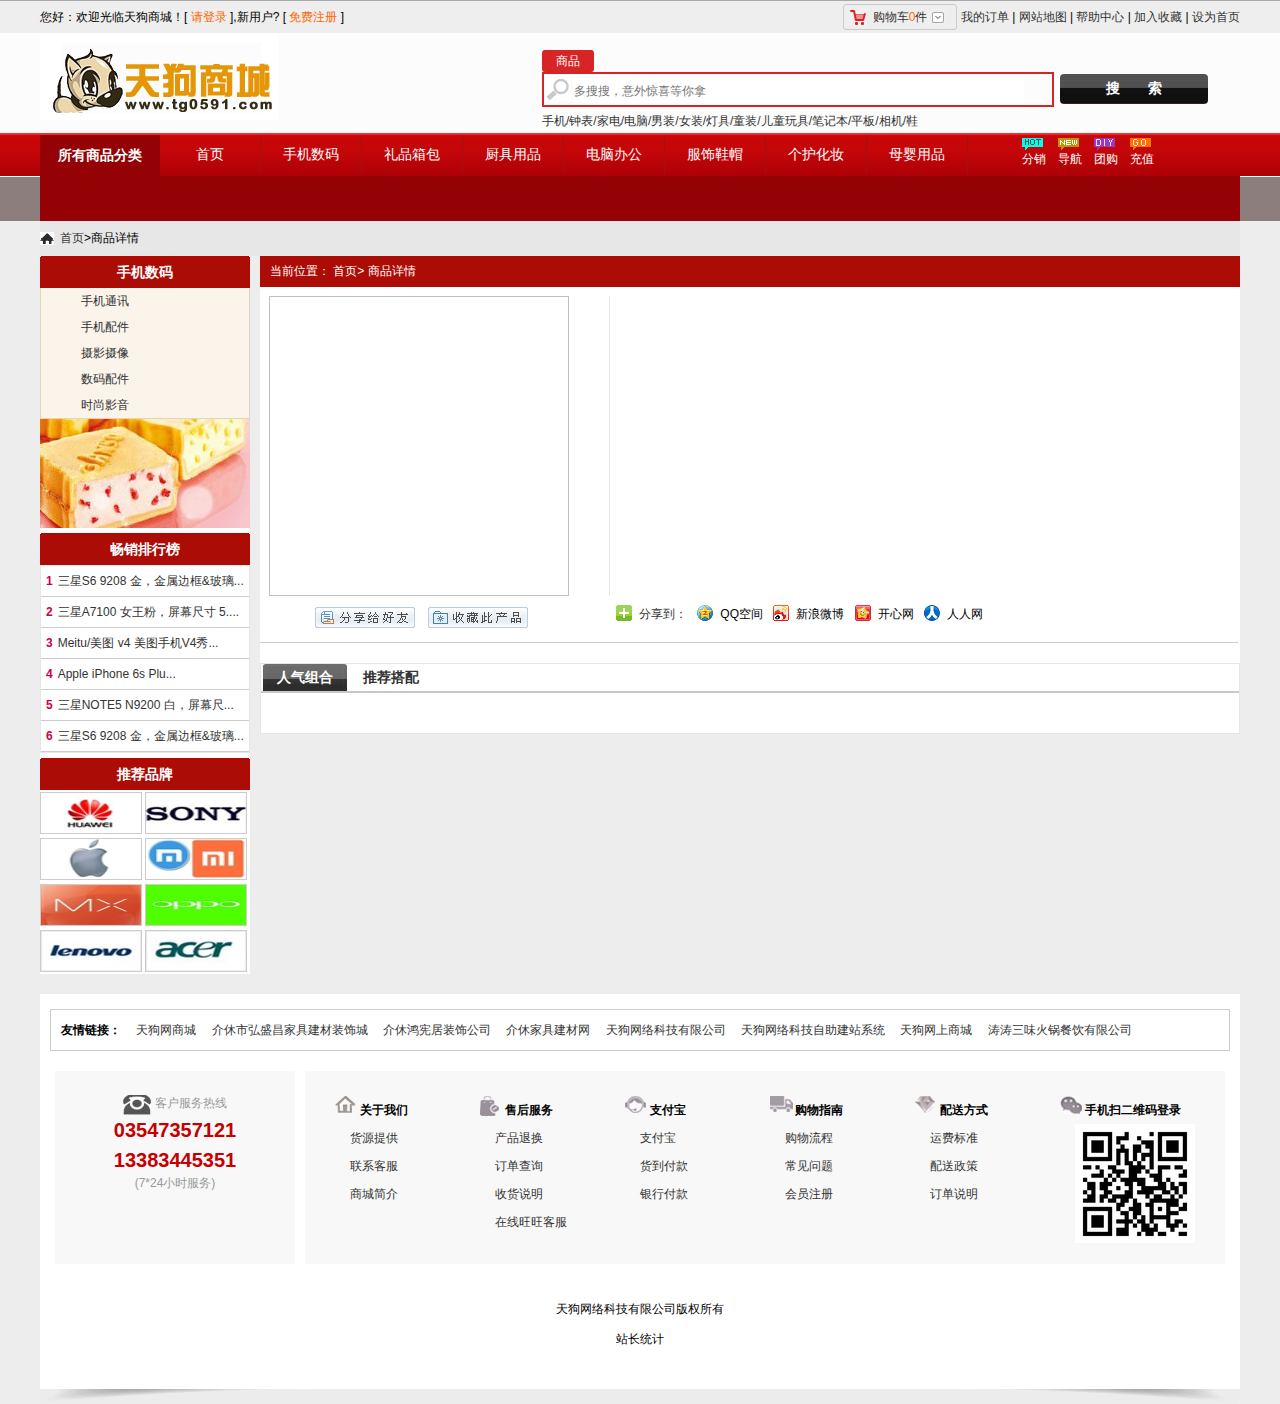
<file: detail.html>
<!DOCTYPE html>
<html>
	<head>
		<meta charset="UTF-8">
		<title>购物详情</title>
		<link href="css/base.css" rel="stylesheet"/>
		<link href="css/public.css" rel="stylesheet"/>
		<link href="css/productlist.css" rel="stylesheet"/>
		<link href="css/detail.css" rel="stylesheet"/>
		
		<script src="js/jquery-1.7.2.min.js"></script>
		<script src="js/jquery.cookie.js"></script>
		<script src="js/public.js"></script>
		<script src="js/detail.js"></script>
	</head>
	<body>
		<!--头部内容 -->
    <div class="head-top">
        <div class="wid-1200">
        	<div class="fl">
        		您好：欢迎光临天狗商城！[
        		<a href="login.html">请登录</a>
        		],新用户? [
        		<a href="login.html">免费注册</a>
        		] 
        	</div>
       
            <div class="fr">
            	<a class="car" href="shoppingcart.html?pId="><img src="images/1_03.png"/>购物车<span class="buy-num">0</span>件<img/ src="images/2_03.png"></a>
                <a href="login.html">我的订单</a>
                | <a href="###">网站地图</a>
                | <a href="###">帮助中心</a>
                | <a href="###">加入收藏</a>
                | <a href="###">设为首页</a>
            </div>
        </div>
    </div>
<!--头部内容结束-->
<!--搜索-->
	<div class="head-cont">
		<div class="wid-1200">
			<div class="logo fl">
				<a href="###"><img src="images/logo_03.png" /></a>
			</div>
		
			<div class="search fr">
				<dl>
					<dt><span class="tag">商品</span></dt>
					<dd class="sou">
						<strong>
						<img src="images/3_07.png" />
						<input type="text" class="search-cont" placeholder="多搜搜，意外惊喜等你拿" maxlength="20"/>
						</strong>
						<button type="button"><b>搜 索</b></button>
					</dd>
					<dd class="search-link">
						<a href="###">手机/钟表/家电/电脑/男装/女装/灯具/童装/儿童玩具/笔记本/平板/相机/鞋</a>
					</dd>
				</dl>
			</div>
		</div>
	</div>
<!--搜索结束-->
<!--导航开始-->
	<div class="menu">
		<div class="wid-1200">
			<div class="leftmenu">
				所有商品分类
			</div>
			<div class="nav">
				<ul>
					<li><a href="index.html">首页</a></li>
					<li><a href="productlist1.html">手机数码</a></li>
					<li><a href="###">礼品箱包</a></li>
					<li><a href="###">厨具用品</a></li>
					<li><a href="###">电脑办公</a></li>
					<li><a href="###">服饰鞋帽</a></li>
					<li><a href="###">个护化妆</a></li>
					<li><a href="###">母婴用品</a></li>
				</ul>
			</div>
			
			<!--右边菜单-->
			<div class="rightmenu">
				<ul>
					<dl>
						<dd>
							<div class="hot"></div>
							<a href="###">分销</a>
						</dd>
						<dd>
							<div class="new"></div>
							<a href="###">导航</a>
						</dd>
						<dd>
							<div class="diy"></div>
							<a href="###">团购</a>
						</dd>
						<dd>
							<div class="go"></div>
							<a href="###">充值</a>
						</dd>
					</dl>
				</ul>
			</div>
			<!--右边菜单结束-->
		</div>
	</div>
	<div class="space"><div></div></div>
<!--导航结束-->

<!--主体内容开始-->
	<div class="main-wrap wid-1200">
		<div class="path">
			<b><a href="index.html">首页</a>>商品详情</b>
		</div>
		<div class="main-box">
			<div class="main-left fl">
				<div class="directory">
					<h3 class="title">手机数码</h3>
					<ul>
						<li><a href="###">手机通讯</a></li>
						<li><a href="###">手机配件</a></li>
						<li><a href="###">摄影摄像</a></li>
						<li><a href="###">数码配件</a></li>
						<li><a href="###">时尚影音</a></li>
					</ul>
				</div>
				<div>
					<img src="images/ad3.jpg" />
				</div>
				<div class="new-realse">
					<h3 class="title">畅销排行榜</h3>
					<dl>
						<dd><span>1</span><a href="###">三星S6 9208 金，金属边框&amp;玻璃...</a></dd>
						<dd><span>2</span><a href="###">三星A7100 女王粉，屏幕尺寸 5....</a></dd>
						<dd><span>3</span><a href="###">Meitu/美图 v4 美图手机V4秀...</a></dd>
						<dd><span>4</span><a href="###">Apple iPhone 6s Plu...</a></dd>
						<dd><span>5</span><a href="###">三星NOTE5 N9200 白，屏幕尺...</a></dd>
						<dd><span>6</span><a href="###">三星S6 9208 金，金属边框&amp;玻璃...</a></dd>
					</dl>
				</div>
				<div class="recommend">
					<h3 class="title">推荐品牌</h3>
					<a href="###"><img src="images/pinpai1.jpg" /></a>
					<a href="###"><img src="images/pinpai2.jpg" /></a>
					<a href="###"><img src="images/pinpai3.jpg" /></a>
					<a href="###"><img src="images/pinpai4.jpg" /></a>
					<a href="###"><img src="images/pinpai5.jpg" /></a>
					<a href="###"><img src="images/pinpai6.jpg" /></a>
					<a href="###"><img src="images/pinpai7.png" /></a>
					<a href="###"><img src="images/pinpai8.png" /></a>
				</div>
				
			</div>
			
			<div class="main-right fr">
				<div class="detail-head">
					<b>当前位置：</b>
					<a href="index.html">首页></a>
					<span>商品详情</span>
				</div>
				<!--放大镜-->
				<div class="pic-detail">
					<div class="big-pic fl">
						<img/>
						<div class="move-box"></div>
					</div>
						<div class="share-pic">
							<img src="images/share.gif"/>
							<img src="images/share2.gif"/>
						</div>
					<div class="blowUp-pic">
						<img/>
					</div>
				
					<!--文字详情开始-->
				    <div class="text-detail fr">
						<ul>
							<!--<li><h3>Apple/苹果 iPhone SE</h3></li>
							<li>商品编号：P20160313153110796</li>
							<li>商品简介：</li>
							<li>价 格：<span>￥4388</span> </li>
							<li>商城价格：<strong>￥4088</strong> </li>
							<li class="pro-type">
								<span>颜色：<b>黑色</b><b>白色</b><b>玫瑰红</b></span>
								<span>我要买：<input type="text" value="1" id="pro-num"/>个
									<i>(下订单后立即发货)</i>
								</span>
								<a href="shoppingcart.html"><img class="buy-pro" src="images/buy1.gif"/></a>
								<img class="add-cart" src="images/buy2.gif"/>
							</li>
							<li class="special">
								累计出售：<b>206</b>件 收藏：<b>241</b>次 浏览：<b>176</b>次
							</li>-->
						</ul>
						<!--分享-->
						<div class="share">
							<a href="javascript:;" class="more"><img src="images/share_03.png" />分享到：</a>
							<img src="images/share_05.png" />QQ空间
							<img src="images/share_07.png" />新浪微博
							<img src="images/share_09.png" />开心网
							<img src="images/share_11.png" />人人网
								
						</div>
						<div class="more-link">
									<dl>
										<dt><h4>分享到...</h4></dt>
										<dd><a href="javascript:;"><img src="images/share_05.png"/>QQ空间</a></dd>
										<dd><a href="javascript:;"><img src="images/link_03.png" />微信</a></dd>
										<dd><a href="javascript:;"><img src="images/share_07.png" />微博</a></dd>
										<dd><a href="javascript:;"><img src="images/link_02_03.png" />复制地址</a></dd>
										<dd><a href="javascript:;"><img src="images/link_09.png" />邮件</a></dd>
										<dd><a href="javascript:;"><img src="images/link_11.png" />QQ好友</a></dd>
										<dd><a href="javascript:;"><img src="images/share_11.png" />人人网</a></dd>
										<dd><a href="javascript:;"><img src="images/share_09.png" />开心网</a></dd>
										<dd><a href="javascript:;"><img src="images/link_14.png" />印象笔记</a></dd>
										<dd><a href="javascript:;"><img src="images/link_15.png" />领英</a></dd>
										<dd><a href="javascript:;"><img src="images/link_18.png" />飞信</a></dd>
										<dd><a href="javascript:;"><img src="images/link_19.png" />豆瓣</a></dd>
										<dd><a href="javascript:;"><img src="images/link_22.png" />Twitter</a></dd>
										<dd><a href="javascript:;"><img src="images/link_23.png" />Facebook</a></dd>
										<dd><a href="javascript:;"><img src="images/link_26.png" />一键分享</a></dd>
										<dd><a href="javascript:;"><img src="images/share_03.png" />查看更多</a></dd>
									</dl>
								</div>
					</div>
				</div>
				<!--文字详情结束-->
				
				<div class="match">
					<ul>
						<li class="active">人气组合</li>
						<li>推荐搭配</li>
					</ul>
					<ol>
						<!--<li>
							<a href="###"><img src="images/clothes2.jpg" /></a>
							<p><a class="ov-ellipsis" href="###">HTC X920e 3G手机（...</a></p>
							<p>商城价：<span>￥3189</span></p>
						</li>-->
					</ol>
					<ol>
						
					</ol>
				</div>
				
			</div>
		</div>	
	</div>
<!--主体内容结束-->
	
	
	
	<!--底部开始-->
	<div class="foot">
		<div class="friendlink">
			<b>友情链接：</b>
			<a target="_blank" href="http://www.jiancai0591.com">天狗网商城</a>
			<a target="_blank" href="http://www.jxhscjc.com/">介休市弘盛昌家具建材装饰城</a>
			<a target="_blank" href="http://www.jxbzmm.com">介休鸿宪居装饰公司</a>
			<a target="_blank" href="http://www.jxjjjcw.com">介休家具建材网</a>
			<a target="_blank" href="http://www.tgwlkj.com">天狗网络科技有限公司</a>
			<a target="_blank" href="http://jxtgwl.sitekc.com/">天狗网络科技自助建站系统</a>
			<a target="_blank" href="http://www.jxbgfd0591.com">天狗网上商城</a>
			<a target="_blank" href="http://www.jxtthg.com">涛涛三味火锅餐饮有限公司</a>
		</div>
		
		<div class="help-left">
			<div class="phonenum">
				<div class="phone"><img src="images/tel.jpg"/>&nbsp;客户服务热线</div>
				<div class="num">
					03547357121<br />13383445351
				</div>
				<span>(7*24小时服务)</span>
			</div>
		</div>
		
		
		<div class="help-right">
			<ul>
				<li><h3 class="bg-pic1">关于我们</h3></li>
				<li><a href="/p/aspx/help.aspx?id=57412" target="_blank">货源提供</a></li>
				<li><a href="/p/aspx/help.aspx?id=57413" target="_blank">联系客服</a></li>
				<li><a href="/p/aspx/help.aspx?id=57419" target="_blank">商城简介</a></li>
			</ul>
			<ul>
				<li><h3 class="bg-pic2">售后服务</h3></li>
				<li><a href="/p/aspx/help.aspx?id=57416" target="_blank">产品退换</a></li>
				<li><a href="/p/aspx/help.aspx?id=57423" target="_blank">订单查询</a></li>
				<li><a href="/p/aspx/help.aspx?id=57426" target="_blank">收货说明</a></li>
				<li><a href="/p/aspx/help.aspx?id=69724" target="_blank">在线旺旺客服</a></li>
			</ul>
			<ul>
				<li><h3 class="bg-pic3">支付宝</h3></li>
				<li><a href="/p/aspx/help.aspx?id=57417" target="_blank">支付宝</a></li>
				<li><a href="/p/aspx/help.aspx?id=57418" target="_blank">货到付款</a></li>
				<li><a href="/p/aspx/help.aspx?id=57422" target="_blank">银行付款</a></li>
			</ul>
			<ul>
				<li><h3 class="bg-pic4">购物指南</h3></li>
				<li><a href="/p/aspx/help.aspx?id=57420" target="_blank">购物流程</a></li>
				<li><a href="/p/aspx/help.aspx?id=57421" target="_blank">常见问题</a></li>
				<li><a href="/p/aspx/help.aspx?id=57424" target="_blank">会员注册</a></li>
			</ul>
			<ul>
				<li><h3 class="bg-pic5">配送方式</h3></li>
				<li><a href="/p/aspx/help.aspx?id=57414" target="_blank">运费标准</a></li>
				<li><a href="/p/aspx/help.aspx?id=57415" target="_blank">配送政策</a></li>
				<li><a href="/p/aspx/help.aspx?id=57425" target="_blank">订单说明</a></li>
			</ul>
			<ul>
				<li><h3 class="bg-pic6">手机扫二维码登录</h3></li>
				<a href="###"><img src="images/erwei_03.png" /></a>
			</ul>
		</div>
		<div class="copyright">
			 <p>天狗网络科技有限公司版权所有站长统计</p>
		</div>
	</div>
	<!--底部结束-->
	
	
	</body>
</html>
</file>
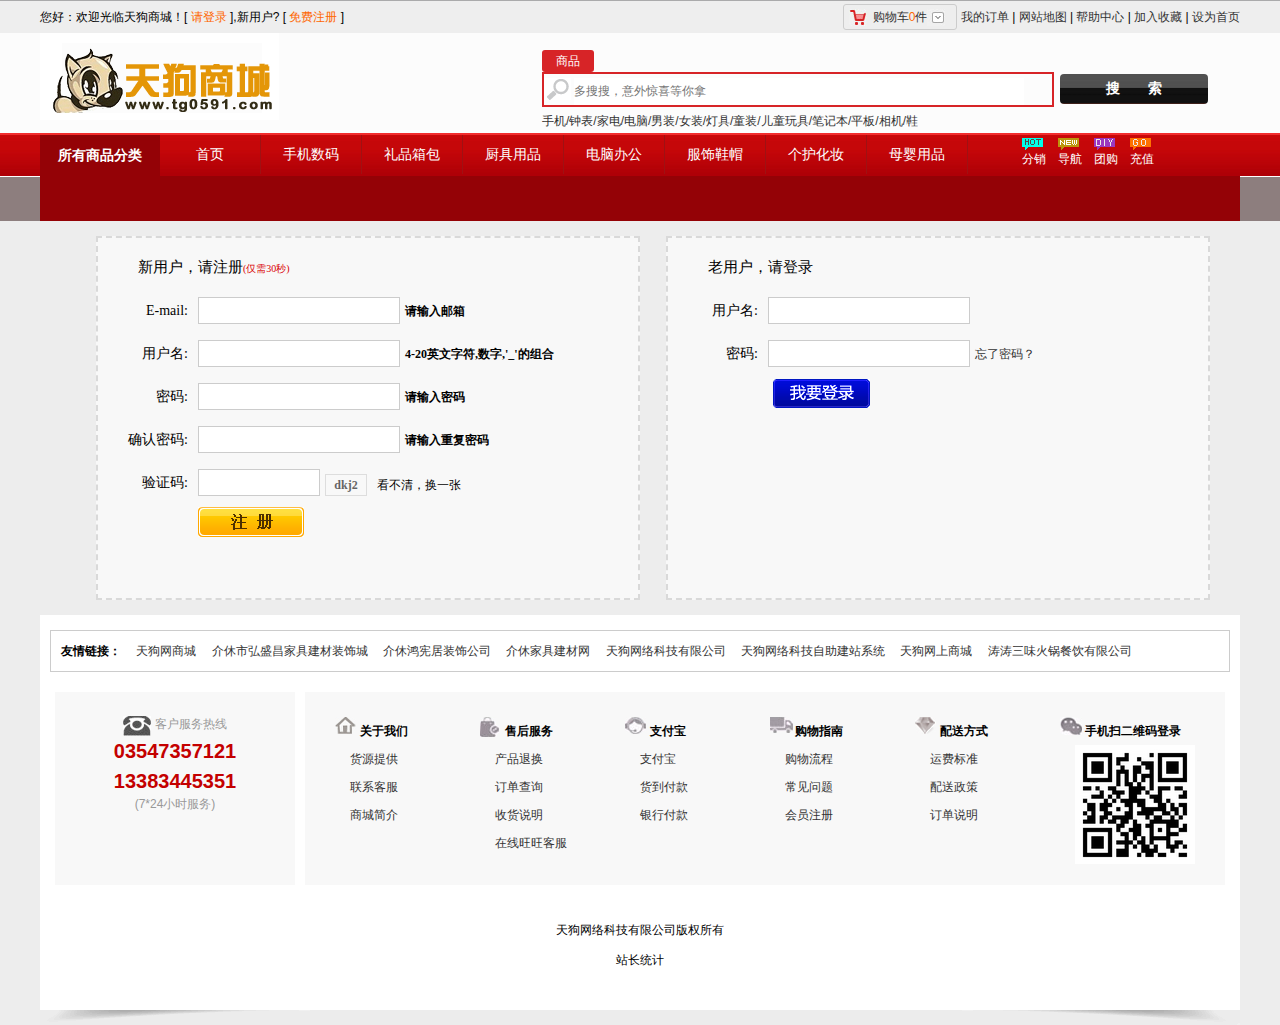
<file: login.html>
<!DOCTYPE html>
<html>
	<head>
		<meta charset="UTF-8">
		<title>登录注册</title>
		<link href="css/base.css" rel="stylesheet" />
		<link href="css/public.css" rel="stylesheet" />
		<link href="css/login.css" rel="stylesheet"  />
		
		<script src="js/jquery-1.7.2.min.js"></script>
		<script src="js/jquery.cookie.js"></script>
		<script src="js/public.js"></script>
		<script src="js/login.js"></script>
	</head>
	<body>
		<!--头部内容 -->
    <div class="head-top">
        <div class="wid-1200">
        	<div class="fl">
        		您好：欢迎光临天狗商城！[
        		<a href="###">请登录</a>
        		],新用户? [
        		<a href="###">免费注册</a>
        		] 
        	</div>
       
            <div class="fr">
            	<a class="car" href="shoppingcart.html?pId="><img src="images/1_03.png"/>购物车<span class="buy-num">0</span>件<img/ src="images/2_03.png"></a>
                <a href="###">我的订单</a>
                | <a href="###">网站地图</a>
                | <a href="###">帮助中心</a>
                | <a href="###">加入收藏</a>
                | <a href="###">设为首页</a>
            </div>
        </div>
    </div>
<!--头部内容结束-->
<!--搜索-->
	<div class="head-cont">
		<div class="wid-1200">
			<div class="logo fl">
				<a href="###"><img src="images/logo_03.png" /></a>
			</div>
		
			<div class="search fr">
				<dl>
					<dt><span class="tag">商品</span></dt>
					<dd class="sou">
						<strong>
						<img src="images/3_07.png" />
						<input type="text" class="search-cont" placeholder="多搜搜，意外惊喜等你拿" maxlength="20"/>
						</strong>
						<button type="button"><b>搜 索</b></button>
					</dd>
					<dd class="search-link">
						<a href="###">手机/钟表/家电/电脑/男装/女装/灯具/童装/儿童玩具/笔记本/平板/相机/鞋</a>
					</dd>
				</dl>
			</div>
		</div>
	</div>
<!--搜索结束-->
<!--导航开始-->
	<div class="menu">
		<div class="wid-1200">
			<div class="leftmenu">
				所有商品分类
			</div>
			<div class="nav">
				<ul>
					<li><a href="index.html">首页</a></li>
					<li><a href="productlist1.html">手机数码</a></li>
					<li><a href="###">礼品箱包</a></li>
					<li><a href="###">厨具用品</a></li>
					<li><a href="###">电脑办公</a></li>
					<li><a href="###">服饰鞋帽</a></li>
					<li><a href="###">个护化妆</a></li>
					<li><a href="###">母婴用品</a></li>
				</ul>
			</div>
			<!--右边菜单-->
			<div class="rightmenu">
				<ul>
					<dl>
						<dd>
							<div class="hot"></div>
							<a href="###">分销</a>
						</dd>
						<dd>
							<div class="new"></div>
							<a href="###">导航</a>
						</dd>
						<dd>
							<div class="diy"></div>
							<a href="###">团购</a>
						</dd>
						<dd>
							<div class="go"></div>
							<a href="###">充值</a>
						</dd>
					</dl>
				</ul>
			</div>
			<!--右边菜单结束-->
		</div>
	</div>
		
	<div class="space"><div></div></div>
<!--导航结束-->




	<div id="login-wrap">
	<!--注册开始-->
		<div class="login-box fl">
			<h4>新用户，请注册<span>(仅需30秒)</span></h4>
			<form method="post">
				<dl>
					<dd class="email"><span>E-mail:</span><input type="text" id="e-mail" maxlength="25"/><strong>请输入邮箱</strong></dd>
					<dd class="username"><span>用户名:</span><input type="text" id="username" maxlength="20"/><strong>4-20英文字符,数字,'_'的组合</strong></dd>
					<dd class="psd"><span>密码:</span><input type="password" id="psd" maxlength="16"/><strong>请输入密码</strong></dd>
					<dd class="repsd"><span>确认密码:</span><input type="password" id="repsd" maxlength="16"/><strong>请输入重复密码</strong></dd>
					<dd class="code"><span>验证码:</span><input type="text" id="code" class="last" maxlength="4"/><strong>dkj2</strong><b>看不清，换一张</b></dd>
					<dt><input type="button" id="login"/></dt>
				</dl>
			</form>
		</div>
	<!--注册结束-->
	<!--登录开始-->
		<div class="login-box fl">
			<h4>老用户，请登录</h4>
			<dl>
				<dd><span>用户名:</span><input type="text" id="en-username" maxlength="20"/></dd>
				<dd><span>密码:</span><input type="password" id="en-psd" maxlength="16"/><a href="###">忘了密码？</a></dd>
				<dt><input type="button" id="entry"/></dt>
			</dl>
		</div>
	<!--登录结束-->
	</div>
	
	

	<!--底部开始-->
	<div class="foot">
		<div class="friendlink">
			<b>友情链接：</b>
			<a target="_blank" href="http://www.jiancai0591.com">天狗网商城</a>
			<a target="_blank" href="http://www.jxhscjc.com/">介休市弘盛昌家具建材装饰城</a>
			<a target="_blank" href="http://www.jxbzmm.com">介休鸿宪居装饰公司</a>
			<a target="_blank" href="http://www.jxjjjcw.com">介休家具建材网</a>
			<a target="_blank" href="http://www.tgwlkj.com">天狗网络科技有限公司</a>
			<a target="_blank" href="http://jxtgwl.sitekc.com/">天狗网络科技自助建站系统</a>
			<a target="_blank" href="http://www.jxbgfd0591.com">天狗网上商城</a>
			<a target="_blank" href="http://www.jxtthg.com">涛涛三味火锅餐饮有限公司</a>
		</div>
		
		<div class="help-left">
			<div class="phonenum">
				<div class="phone"><img src="images/tel.jpg"/>&nbsp;客户服务热线</div>
				<div class="num">
					03547357121<br />13383445351
				</div>
				<span>(7*24小时服务)</span>
			</div>
		</div>
		
		
		<div class="help-right">
			<ul>
				<li><h3 class="bg-pic1">关于我们</h3></li>
				<li><a href="/p/aspx/help.aspx?id=57412" target="_blank">货源提供</a></li>
				<li><a href="/p/aspx/help.aspx?id=57413" target="_blank">联系客服</a></li>
				<li><a href="/p/aspx/help.aspx?id=57419" target="_blank">商城简介</a></li>
			</ul>
			<ul>
				<li><h3 class="bg-pic2">售后服务</h3></li>
				<li><a href="/p/aspx/help.aspx?id=57416" target="_blank">产品退换</a></li>
				<li><a href="/p/aspx/help.aspx?id=57423" target="_blank">订单查询</a></li>
				<li><a href="/p/aspx/help.aspx?id=57426" target="_blank">收货说明</a></li>
				<li><a href="/p/aspx/help.aspx?id=69724" target="_blank">在线旺旺客服</a></li>
			</ul>
			<ul>
				<li><h3 class="bg-pic3">支付宝</h3></li>
				<li><a href="/p/aspx/help.aspx?id=57417" target="_blank">支付宝</a></li>
				<li><a href="/p/aspx/help.aspx?id=57418" target="_blank">货到付款</a></li>
				<li><a href="/p/aspx/help.aspx?id=57422" target="_blank">银行付款</a></li>
			</ul>
			<ul>
				<li><h3 class="bg-pic4">购物指南</h3></li>
				<li><a href="/p/aspx/help.aspx?id=57420" target="_blank">购物流程</a></li>
				<li><a href="/p/aspx/help.aspx?id=57421" target="_blank">常见问题</a></li>
				<li><a href="/p/aspx/help.aspx?id=57424" target="_blank">会员注册</a></li>
			</ul>
			<ul>
				<li><h3 class="bg-pic5">配送方式</h3></li>
				<li><a href="/p/aspx/help.aspx?id=57414" target="_blank">运费标准</a></li>
				<li><a href="/p/aspx/help.aspx?id=57415" target="_blank">配送政策</a></li>
				<li><a href="/p/aspx/help.aspx?id=57425" target="_blank">订单说明</a></li>
			</ul>
			<ul>
				<li><h3 class="bg-pic6">手机扫二维码登录</h3></li>
				<a href="###"><img src="images/erwei_03.png" /></a>
			</ul>
		</div>
		<div class="copyright">
			 <p>天狗网络科技有限公司版权所有站长统计</p>
		</div>
	</div>
	<!--底部结束-->
	</body>
</html>
</file>
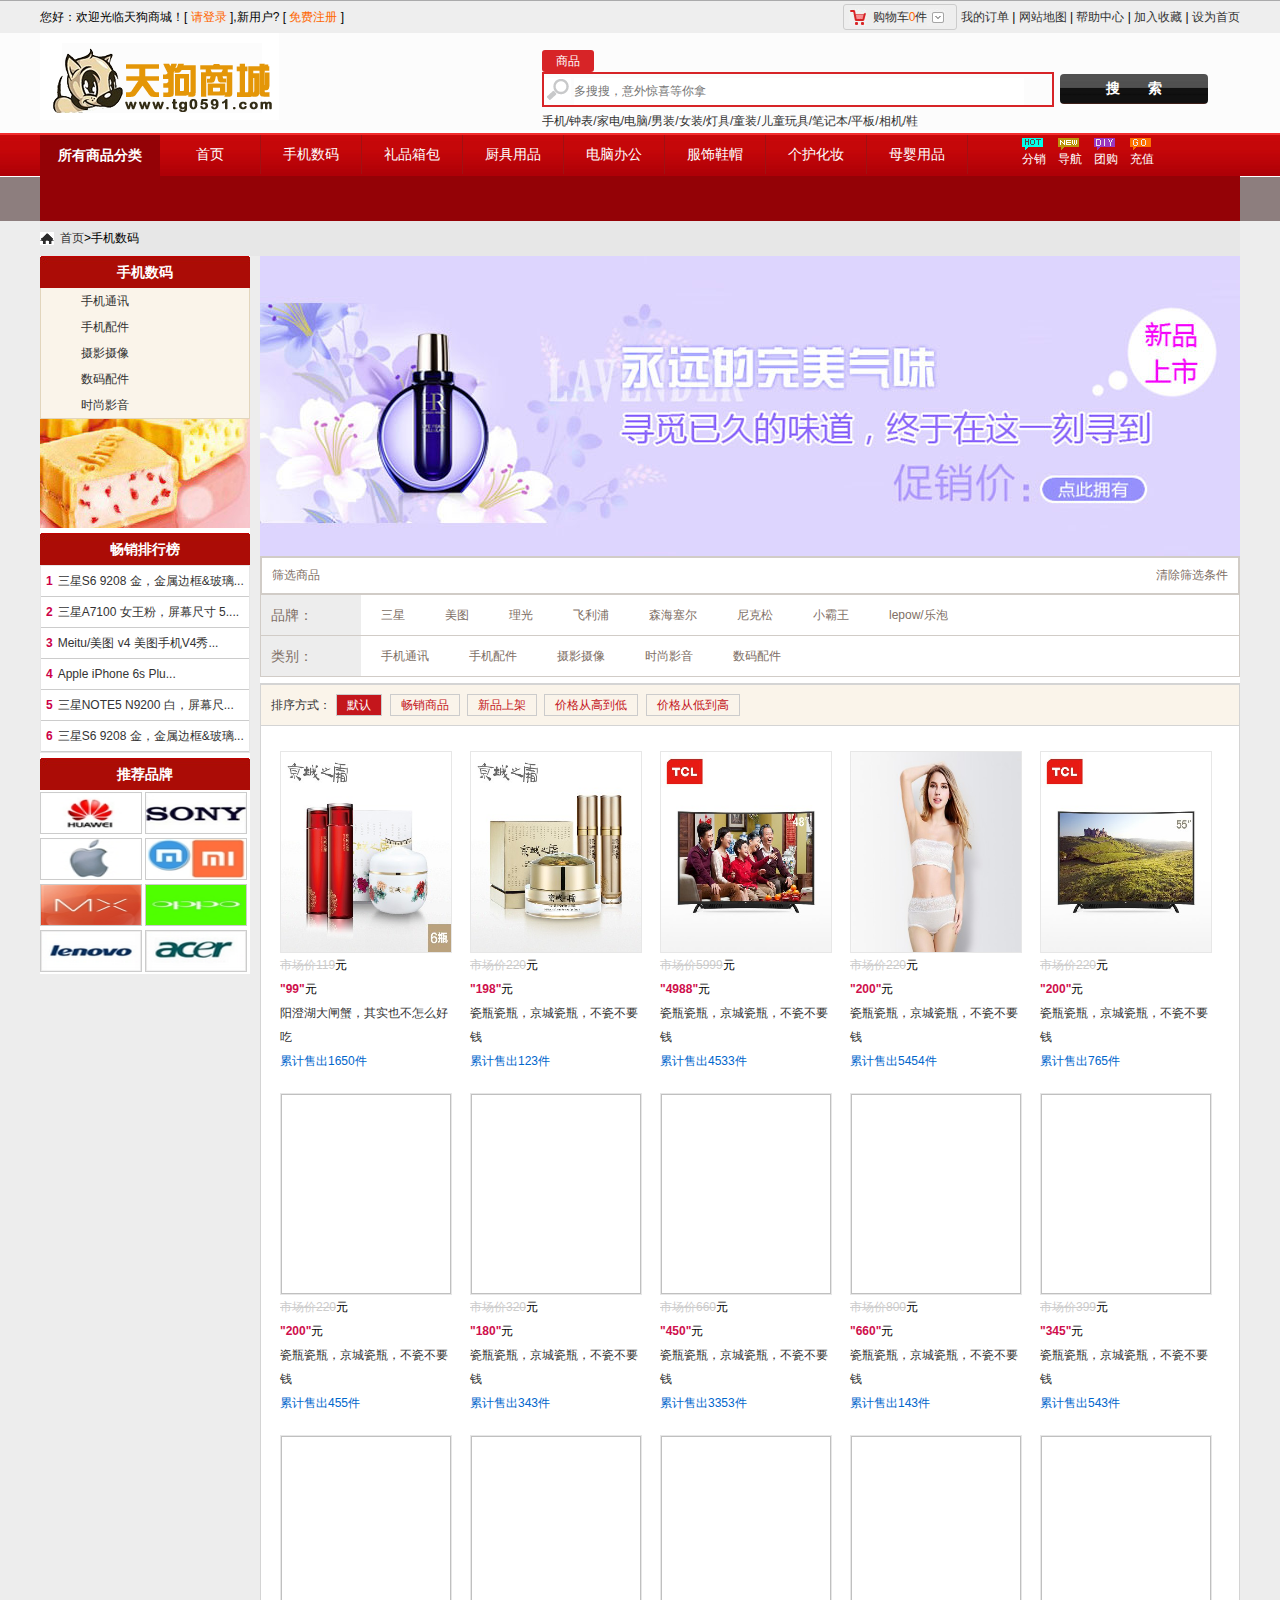
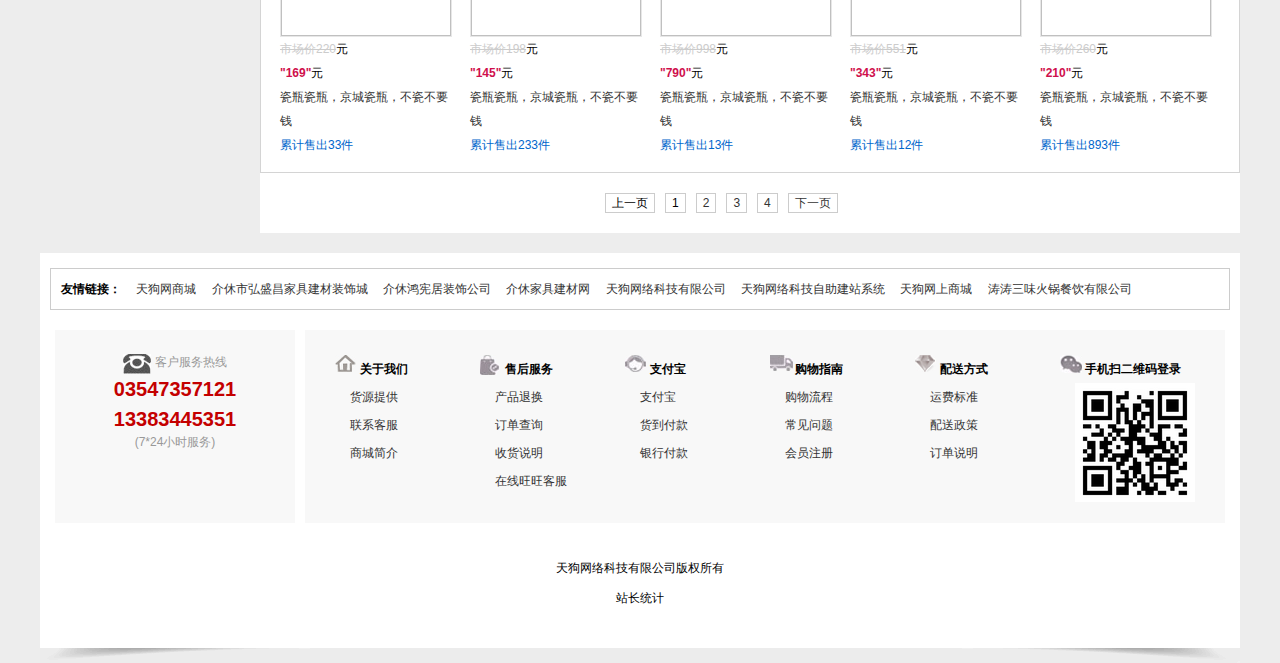
<file: productlist1.html>
<!DOCTYPE html>
<html>
	<head>
		<meta charset="UTF-8">
		<title>商品列表</title>
		
		<link href="css/base.css" rel="stylesheet"/>
		<link href="css/public.css" rel="stylesheet"/>
		<link href="css/productlist.css" rel="stylesheet"/>

		<script src="js/jquery-1.7.2.min.js"></script>
		<script src="js/jquery.pagination.js"></script>
		<script src="js/jquery.lazyload.js"></script>
		<script src="js/jquery.cookie.js"></script>
		<script src="js/public.js"></script>
		<script src="js/productlist.js"></script>
	</head>
	<body>
		<!--头部内容 -->
    <div class="head-top">
        <div class="wid-1200">
        	<div class="fl">
        		您好：欢迎光临天狗商城！[
        		<a href="login.html">请登录</a>
        		],新用户? [
        		<a href="login.html">免费注册</a>
        		] 
        	</div>
       
            <div class="fr">
            	<a class="car" href="shoppingcart.html?pId="><img src="images/1_03.png"/>购物车<span class="buy-num">0</span>件<img/ src="images/2_03.png"></a>
                <a href="###">我的订单</a>
                | <a href="###">网站地图</a>
                | <a href="###">帮助中心</a>
                | <a href="###">加入收藏</a>
                | <a href="###">设为首页</a>
            </div>
        </div>
    </div>
<!--头部内容结束-->
<!--搜索-->
	<div class="head-cont">
		<div class="wid-1200">
			<div class="logo fl">
				<a href="###"><img src="images/logo_03.png" /></a>
			</div>
		
			<div class="search fr">
				<dl>
					<dt><span class="tag">商品</span></dt>
					<dd class="sou">
						<strong>
						<img src="images/3_07.png" />
						<input type="text" class="search-cont" placeholder="多搜搜，意外惊喜等你拿" maxlength="20"/>
						</strong>
						<button type="button"><b>搜 索</b></button>
					</dd>
					<dd class="search-link">
						<a href="###">手机/钟表/家电/电脑/男装/女装/灯具/童装/儿童玩具/笔记本/平板/相机/鞋</a>
					</dd>
				</dl>
			</div>
		</div>
	</div>
<!--搜索结束-->
<!--导航开始-->
	<div class="menu">
		<div class="wid-1200">
			<div class="leftmenu">
				所有商品分类
			</div>
			<div class="nav">
				<ul>
					<li><a href="index.html">首页</a></li>
					<li><a href="productlist1.html">手机数码</a></li>
					<li><a href="###">礼品箱包</a></li>
					<li><a href="###">厨具用品</a></li>
					<li><a href="###">电脑办公</a></li>
					<li><a href="###">服饰鞋帽</a></li>
					<li><a href="###">个护化妆</a></li>
					<li><a href="###">母婴用品</a></li>
				</ul>
			</div>
			<!--右边菜单-->
			<div class="rightmenu">
				<ul>
					<dl>
						<dd>
							<div class="hot"></div>
							<a href="###">分销</a>
						</dd>
						<dd>
							<div class="new"></div>
							<a href="###">导航</a>
						</dd>
						<dd>
							<div class="diy"></div>
							<a href="###">团购</a>
						</dd>
						<dd>
							<div class="go"></div>
							<a href="###">充值</a>
						</dd>
					</dl>
				</ul>
			</div>
			<!--右边菜单结束-->
		</div>
	</div>
		
	<div class="space"><div></div></div>
<!--导航结束-->

<!--主体内容开始-->
	<div class="main-wrap wid-1200">
		<div class="path">
			<b><a href="index.html">首页</a>>手机数码</b>
		</div>
		<div class="main-box">
			<div class="main-left fl">
				<div class="directory">
					<h3 class="title">手机数码</h3>
					<ul>
						<li><a href="###">手机通讯</a></li>
						<li><a href="###">手机配件</a></li>
						<li><a href="###">摄影摄像</a></li>
						<li><a href="###">数码配件</a></li>
						<li><a href="###">时尚影音</a></li>
					</ul>
				</div>
				<div>
					<img src="images/ad3.jpg" />
				</div>
				<div class="new-realse">
					<h3 class="title">畅销排行榜</h3>
					<dl>
						<dd><span>1</span><a href="###">三星S6 9208 金，金属边框&amp;玻璃...</a></dd>
						<dd><span>2</span><a href="###">三星A7100 女王粉，屏幕尺寸 5....</a></dd>
						<dd><span>3</span><a href="###">Meitu/美图 v4 美图手机V4秀...</a></dd>
						<dd><span>4</span><a href="###">Apple iPhone 6s Plu...</a></dd>
						<dd><span>5</span><a href="###">三星NOTE5 N9200 白，屏幕尺...</a></dd>
						<dd><span>6</span><a href="###">三星S6 9208 金，金属边框&amp;玻璃...</a></dd>
					</dl>
				</div>
				<div class="recommend">
					<h3 class="title">推荐品牌</h3>
					<a href="###"><img src="images/pinpai1.jpg" /></a>
					<a href="###"><img src="images/pinpai2.jpg" /></a>
					<a href="###"><img src="images/pinpai3.jpg" /></a>
					<a href="###"><img src="images/pinpai4.jpg" /></a>
					<a href="###"><img src="images/pinpai5.jpg" /></a>
					<a href="###"><img src="images/pinpai6.jpg" /></a>
					<a href="###"><img src="images/pinpai7.png" /></a>
					<a href="###"><img src="images/pinpai8.png" /></a>
				</div>
				
			</div>
			<div class="main-right fr">
				<img src="images/banner6.jpg" />
				<div class="filter">
					<p>筛选商品<span class="fr">清除筛选条件</span></p>
				
					<ul class="sort">
						<h3>品牌：</h3>
						<li><a href="###">三星</a></li>
						<li><a href="###">美图</a></li>
						<li><a href="###">理光</a></li>
						<li><a href="###">飞利浦</a></li>
						<li><a href="###">森海塞尔</a></li>
						<li><a href="###">尼克松</a></li>
						<li><a href="###">小霸王</a></li>
						<li><a href="###">lepow/乐泡</a></li>
					</ul>
					<ul class="sort">
						<h3>类别：</h3>
						<li><a href="###">手机通讯</a></li>
						<li><a href="###">手机配件</a></li>
						<li><a href="###">摄影摄像</a></li>
						<li><a href="###">时尚影音</a></li>
						<li><a href="###">数码配件</a></li>
					</ul>	
				</div>
				
				
				<div class="select">
					<span>排序方式：</span>
					<a href="###"  class="active">默认</a>
					<a href="###">畅销商品</a>
					<a href="###">新品上架</a>
				    <a href="###">价格从高到低</a>
					<a href="###">价格从低到高</a>
				</div>
				
				<!--商品开始-->
				<div class="commoditylist">
					<ul class="product-item">
						<!--<li>
							<div class="pro-pic">
								<a href="###"><img src="images/pho1.jpg"></a>
							</div>
							<p><b>市场价2349</b>元</p>
							<p class="price"><span>2099</span>元</p>
							<p class="text"><a href="###">Apple/苹果 iPhone 5c电信版手机苹果5C 8G/32G 全国联保</a></p>
							<p class="num">累计售出206件</p>
						</li>-->
					</ul>
				</div>
				<!--商品结束-->
				
				
				<div class="Pagination">
		 			<!--页数-->
				</div>
				
			</div>
		</div>
	</div>
<!--主体内容结束-->
	
	
	
	<!--底部开始-->
	<div class="foot">
		<div class="friendlink">
			<b>友情链接：</b>
			<a target="_blank" href="http://www.jiancai0591.com">天狗网商城</a>
			<a target="_blank" href="http://www.jxhscjc.com/">介休市弘盛昌家具建材装饰城</a>
			<a target="_blank" href="http://www.jxbzmm.com">介休鸿宪居装饰公司</a>
			<a target="_blank" href="http://www.jxjjjcw.com">介休家具建材网</a>
			<a target="_blank" href="http://www.tgwlkj.com">天狗网络科技有限公司</a>
			<a target="_blank" href="http://jxtgwl.sitekc.com/">天狗网络科技自助建站系统</a>
			<a target="_blank" href="http://www.jxbgfd0591.com">天狗网上商城</a>
			<a target="_blank" href="http://www.jxtthg.com">涛涛三味火锅餐饮有限公司</a>
		</div>
		
		<div class="help-left">
			<div class="phonenum">
				<div class="phone"><img src="images/tel.jpg"/>&nbsp;客户服务热线</div>
				<div class="num">
					03547357121<br />13383445351
				</div>
				<span>(7*24小时服务)</span>
			</div>
		</div>
		
		
		<div class="help-right">
			<ul>
				<li><h3 class="bg-pic1">关于我们</h3></li>
				<li><a href="/p/aspx/help.aspx?id=57412" target="_blank">货源提供</a></li>
				<li><a href="/p/aspx/help.aspx?id=57413" target="_blank">联系客服</a></li>
				<li><a href="/p/aspx/help.aspx?id=57419" target="_blank">商城简介</a></li>
			</ul>
			<ul>
				<li><h3 class="bg-pic2">售后服务</h3></li>
				<li><a href="/p/aspx/help.aspx?id=57416" target="_blank">产品退换</a></li>
				<li><a href="/p/aspx/help.aspx?id=57423" target="_blank">订单查询</a></li>
				<li><a href="/p/aspx/help.aspx?id=57426" target="_blank">收货说明</a></li>
				<li><a href="/p/aspx/help.aspx?id=69724" target="_blank">在线旺旺客服</a></li>
			</ul>
			<ul>
				<li><h3 class="bg-pic3">支付宝</h3></li>
				<li><a href="/p/aspx/help.aspx?id=57417" target="_blank">支付宝</a></li>
				<li><a href="/p/aspx/help.aspx?id=57418" target="_blank">货到付款</a></li>
				<li><a href="/p/aspx/help.aspx?id=57422" target="_blank">银行付款</a></li>
			</ul>
			<ul>
				<li><h3 class="bg-pic4">购物指南</h3></li>
				<li><a href="/p/aspx/help.aspx?id=57420" target="_blank">购物流程</a></li>
				<li><a href="/p/aspx/help.aspx?id=57421" target="_blank">常见问题</a></li>
				<li><a href="/p/aspx/help.aspx?id=57424" target="_blank">会员注册</a></li>
			</ul>
			<ul>
				<li><h3 class="bg-pic5">配送方式</h3></li>
				<li><a href="/p/aspx/help.aspx?id=57414" target="_blank">运费标准</a></li>
				<li><a href="/p/aspx/help.aspx?id=57415" target="_blank">配送政策</a></li>
				<li><a href="/p/aspx/help.aspx?id=57425" target="_blank">订单说明</a></li>
			</ul>
			<ul>
				<li><h3 class="bg-pic6">手机扫二维码登录</h3></li>
				<a href="###"><img src="images/erwei_03.png" /></a>
			</ul>
		</div>
		<div class="copyright">
			 <p>天狗网络科技有限公司版权所有站长统计</p>
		</div>
	</div>
	<!--底部结束-->
	
	
	</body>
</html>
</file>
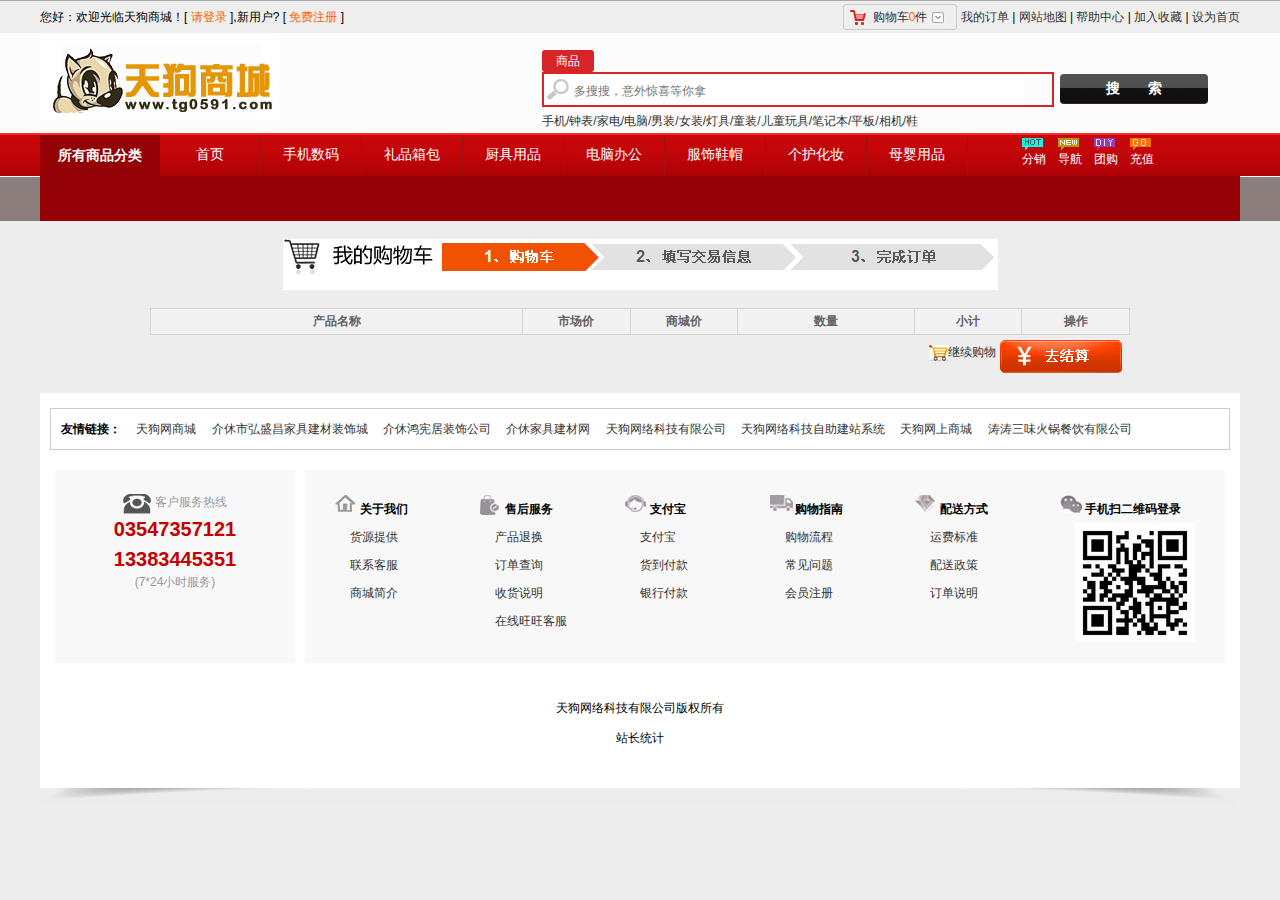
<file: shoppingcart.html>
<!DOCTYPE html>
<html>
	<head>
		<meta charset="UTF-8">
		<title>购物车</title>
		<link href="css/base.css" rel="stylesheet" />
		<link href="css/public.css" rel="stylesheet" />
		<link href="css/shoppingcart.css" rel="stylesheet" />
		
		<script src="js/jquery-1.7.2.min.js"></script>
		<script src="js/jquery.cookie.js"></script>
		<script src="js/public.js"></script>
		<script src="js/shoppingcart.js"></script>
	</head>
	<body>
		<!--头部内容 -->
    <div class="head-top">
        <div class="wid-1200">
        	<div class="fl">
        		您好：欢迎光临天狗商城！[
        		<a href="login.html">请登录</a>
        		],新用户? [
        		<a href="login.html">免费注册</a>
        		] 
        	</div>
       
            <div class="fr">
            	<a class="car" href="javascript:;"><img src="images/1_03.png"/>购物车<span class="buy-num">0</span>件<img/ src="images/2_03.png"></a>
                <a href="login.html">我的订单</a>
                | <a href="###">网站地图</a>
                | <a href="###">帮助中心</a>
                | <a href="###">加入收藏</a>
                | <a href="###">设为首页</a>
            </div>
        </div>
    </div>
<!--头部内容结束-->
<!--搜索-->
	<div class="head-cont">
		<div class="wid-1200">
			<div class="logo fl">
				<a href="###"><img src="images/logo_03.png" /></a>
			</div>
		
			<div class="search fr">
				<dl>
					<dt><span class="tag">商品</span></dt>
					<dd class="sou">
						<strong>
						<img src="images/3_07.png" />
						<input type="text" class="search-cont" placeholder="多搜搜，意外惊喜等你拿" maxlength="20"/>
						</strong>
						<button type="button"><b>搜 索</b></button>
					</dd>
					<dd class="search-link">
						<a href="###">手机/钟表/家电/电脑/男装/女装/灯具/童装/儿童玩具/笔记本/平板/相机/鞋</a>
					</dd>
				</dl>
			</div>
		</div>
	</div>
<!--搜索结束-->
<!--导航开始-->
	<div class="menu">
		<div class="wid-1200">
			<div class="leftmenu">
				所有商品分类
			</div>
			<div class="nav">
				<ul>
					<li><a href="index.html">首页</a></li>
					<li><a href="productlist1.html">手机数码</a></li>
					<li><a href="###">礼品箱包</a></li>
					<li><a href="###">厨具用品</a></li>
					<li><a href="###">电脑办公</a></li>
					<li><a href="###">服饰鞋帽</a></li>
					<li><a href="###">个护化妆</a></li>
					<li><a href="###">母婴用品</a></li>
				</ul>
			</div>
			
			<!--右边菜单-->
			<div class="rightmenu">
				<ul>
					<dl>
						<dd>
							<div class="hot"></div>
							<a href="###">分销</a>
						</dd>
						<dd>
							<div class="new"></div>
							<a href="###">导航</a>
						</dd>
						<dd>
							<div class="diy"></div>
							<a href="###">团购</a>
						</dd>
						<dd>
							<div class="go"></div>
							<a href="###">充值</a>
						</dd>
					</dl>
				</ul>
			</div>
			<!--右边菜单结束-->
		</div>
	</div>
	<div class="space"><div></div></div>
<!--导航结束-->
	
	<div class="cart-pic">
		<img src="images/cart1.gif" />
	</div>
	
	<div class="cart-wrap">
		<table>
			<thead>
				<tr>
					<th width="38%">产品名称</th>
					<th width="11%">市场价</th>
					<th width="11%">商城价</th>
					<th width="18%">数量</th>
					<th width="11%">小计</th>
					<th width="11%">操作</th>
				</tr>
			</thead>
			<tbody class="cart-item">
				<!--<tr>
					<td>
						<a href="detail.html">
							<img class="item-pic fl" src="images/pho1.jpg"/>
							<p class="item-name fr">Apple/苹果 iPhone 4s电信版手机苹果4S 行货 16g全新 原封 国行 颜色：白色</p>
						</a>
					</td>
					<td class="old-price">4388</td>
					<td class="new-price">4088</td>
					<td class="num-wrap">
						<a href="javascript:;" class="minus">-</a>
						<input type="text" id="num" value="1"/>
						<a href="javascript:;" class="plus">+</a>
					</td>
					<td class="item-sum">4088</td>
					<td class="item-cancel">取消订购</td>
				</tr>
				<tr class="bg-white">
					<td colspan="6">
						<a class="enpty-cart fl" href="javascript:;"><img src="images/giveup.gif"/></a>
						<p class="fr">
							共<b class="sum-num">1</b>件商品&nbsp;价格总计：<i class="sum-price">4088</i>
						</p>
					</td>
				</tr>
				<tr class="bg-white">
					<td colspan="6" align="right">
						折后价格<i class="last-price">3270</i>&nbsp;获得积分：<span class="integral">50</span>	
					</td>
				</tr>-->
			</tbody>
			<tfoot>	
				<tr>
					<td colspan="6" align="right">
						<a href="index.html"><img class="first" src="images/gon.gif"/>继续购物</a>
						<a href="login.html"><img src="images/gomoney.gif"/></a>
					</td>
				</tr>
			</tfoot>
		</table>	
	</div>

	<!--底部开始-->
	<div class="foot">
		<div class="friendlink">
			<b>友情链接：</b>
			<a target="_blank" href="http://www.jiancai0591.com">天狗网商城</a>
			<a target="_blank" href="http://www.jxhscjc.com/">介休市弘盛昌家具建材装饰城</a>
			<a target="_blank" href="http://www.jxbzmm.com">介休鸿宪居装饰公司</a>
			<a target="_blank" href="http://www.jxjjjcw.com">介休家具建材网</a>
			<a target="_blank" href="http://www.tgwlkj.com">天狗网络科技有限公司</a>
			<a target="_blank" href="http://jxtgwl.sitekc.com/">天狗网络科技自助建站系统</a>
			<a target="_blank" href="http://www.jxbgfd0591.com">天狗网上商城</a>
			<a target="_blank" href="http://www.jxtthg.com">涛涛三味火锅餐饮有限公司</a>
		</div>
		
		<div class="help-left">
			<div class="phonenum">
				<div class="phone"><img src="images/tel.jpg"/>&nbsp;客户服务热线</div>
				<div class="num">
					03547357121<br />13383445351
				</div>
				<span>(7*24小时服务)</span>
			</div>
		</div>
		
		
		<div class="help-right">
			<ul>
				<li><h3 class="bg-pic1">关于我们</h3></li>
				<li><a href="###" target="_blank">货源提供</a></li>
				<li><a href="###" target="_blank">联系客服</a></li>
				<li><a href="###" target="_blank">商城简介</a></li>
			</ul>
			<ul>
				<li><h3 class="bg-pic2">售后服务</h3></li>
				<li><a href="###" target="_blank">产品退换</a></li>
				<li><a href="###" target="_blank">订单查询</a></li>
				<li><a href="###" target="_blank">收货说明</a></li>
				<li><a href="###" target="_blank">在线旺旺客服</a></li>
			</ul>
			<ul>
				<li><h3 class="bg-pic3">支付宝</h3></li>
				<li><a href="###" target="_blank">支付宝</a></li>
				<li><a href="###" target="_blank">货到付款</a></li>
				<li><a href="###57422" target="_blank">银行付款</a></li>
			</ul>
			<ul>
				<li><h3 class="bg-pic4">购物指南</h3></li>
				<li><a href="###" target="_blank">购物流程</a></li>
				<li><a href="###" target="_blank">常见问题</a></li>
				<li><a href="###" target="_blank">会员注册</a></li>
			</ul>
			<ul>
				<li><h3 class="bg-pic5">配送方式</h3></li>
				<li><a href="###" target="_blank">运费标准</a></li>
				<li><a href="###" target="_blank">配送政策</a></li>
				<li><a href="###" target="_blank">订单说明</a></li>
			</ul>
			<ul>
				<li><h3 class="bg-pic6">手机扫二维码登录</h3></li>
				<a href="###"><img src="images/erwei_03.png" /></a>
			</ul>
		</div>
		<div class="copyright">
			 <p>天狗网络科技有限公司版权所有站长统计</p>
		</div>
	</div>
	<!--底部结束-->

	</body>
</html>
</file>
<file: css/base.css>
@charset "utf-8";

/*样式重置*/
body, h1, h2,h3,h4,h5,h6,p,dl,dd,ol,ul,form, input,textarea,th,td,select { margin:0; padding:0;}
em,i { font-style:normal;}
li { list-style:none;}
a { text-decoration:none; cursor:pointer; color: #333; }
sub,sup {}
a:focus {outline:none;}
b{ font-weight:normal;}
img { border:none; vertical-align:top;}/*却掉图片间隙*/
input, textarea {vertical-align: middle;outline: none; border:none; background:none; box-sizing:content-box;}
textarea { resize:none; overflow:auto; }
table { border-spacing:0px; border:none; border-collapse:collapse;}/*\5b8b\4f53 宋体*/
body, input, select, button, textarea {font-size: 12px;font-family:tahoma,arial,'Hiragino Sans GB',\5b8b\4f53,sans-serif;background:#fff;}

/*样式重置*/




/*基础公共样式*/

/*特殊*/
.h0 {height: 0; line-height:0; font-size:0;}
.ov-ellipsis { overflow:hidden; white-space:nowrap; text-overflow:ellipsis; display:block;}
.t-nowrap{ white-space: nowrap;}
.select-not {-moz-user-select: none;-webkit-user-select: none; -ms-user-select: none;user-select: none;}

.text-over { overflow:hidden; text-indent:99999px; line-height:99999px; display:block;}


/*浮动*/
.clear { zoom:1; }
.clear:after { content:''; display:block; clear:both; }
.fl { float:left;}
.fr { float:right;}

/*字体*/
.f-arial {font-family:arial;}
.f-song {font-family:\5b8b\4f53;}
.yahei12 {font-family:Microsoft YaHei; font-size:12px;}
.yahei14 {font-family:Microsoft YaHei; font-size:14px;}
.yahei16 {font-family:Microsoft YaHei; font-size:16px;}
.yahei18 {font-family:Microsoft YaHei; font-size:18px;}
.yahei20 {font-family:Microsoft YaHei; font-size:20px;}
.yahei22 {font-family:Microsoft YaHei; font-size:22px;}
.yahei24 {font-family:Microsoft YaHei; font-size:24px;}
.font12 { font-size:12px;}
.font14 { font-size:14px;}
.font16 { font-size:16px;}
.font18 { font-size:18px;}
.font20 { font-size:20px;}
.font22 { font-size:22px;}
.font24 { font-size:24px;}

.font-center{text-align: center;}
.font-left{text-align: left;}
.font-right{text-align: right;}
.indent1{text-indent: 1em;}
.indent2{text-indent: 2em;}
.font-b {font-weight: bold;}
.font-notb {font-weight:normal;}
.font-thro{text-decoration: line-through;}

/*鼠标*/
.cur{cursor: pointer;}
.cur-none{cursor:not-allowed;}
.cur-move{cursor:move;}

/*隐藏 定位*/
.ovfl{overflow: hidden;}
.visib{visibility: hidden;}
.dis-blo{ display: block;}
.dis-no { display:none;}
/**/
.dis-ib { *display:inline; *zoom:1; vertical-align:top; display:inline-block;}
.p-fix{position: fixed;}
.p-rel{position: relative;}
.p-abs{position: absolute;}
/*角边框*/

.bod1 { border:1px solid #fff;}
.bodt-1 { border-top:1px solid #fff;}
.bodr-1 { border-right:1px solid #fff;}
.bodb-1 { border-bottom:1px solid #fff;}
.bodl-1 { border-left:1px solid #fff;}
.bodcolor-e5 { border-color:#e5e5e5;}
.bodcolor-33 { border-color:#333;}
.bodcolor-66 { border-color:#666;}
.bodcolor-99 { border-color:#999;}
.bodcolor-f4d { border-color:#FF4D4D;}
.bodcolor-ff { border-color:#fff;}
.bodcolor-no { border-color:transparent !important;}

/*边距*/
.mag5 { margin:5px;}
.mag10 { margin:10px;}
.mag15 { margin:15px;}
.mag20 { margin:20px;}
.mag25 { margin:25px;}
.mag30 { margin:30px;}
.pad5 { padding:5px;}
.pad10 { padding:10px;}
.pad15 { padding:15px;}
.pad20 { padding:20px;}
.pad25 { padding:25px;}
.pad30 { padding:30px;}

.magt-5 { margin-top:5px}
.magt-10 { margin-top:10px}
.magt-15 { margin-top:15px}
.magt-20 { margin-top:20px}
.magt-25 { margin-top:25px}
.magt-30 { margin-top:30px}
.magr-5 { margin-right:5px}
.magr-10 { margin-right:10px}
.magr-15 { margin-right:15px}
.magr-20 { margin-right:20px}
.magr-25 { margin-right:25px}
.magr-30 { margin-right:30px}
.magb-5 { margin-bottom:5px}
.magb-10 { margin-bottom:10px}
.magb-15 { margin-bottom:15px}
.magb-20 { margin-bottom:20px}
.magb-25 { margin-bottom:25px}
.magb-30 { margin-bottom:30px}
.magl-5 { margin-left:5px}
.magl-10 { margin-left:10px}
.magl-15 { margin-left:15px}
.magl-20 { margin-left:20px}
.magl-25 { margin-left:25px}
.magl-30 { margin-left:30px}

.padt-5 { padding-top:5px}
.padt-10 { padding-top:10px}
.padt-15 { padding-top:15px}
.padt-20 { padding-top:20px}
.padt-25 { padding-top:25px}
.padt-30 { padding-top:30px}
.padr-5 { padding-right:5px}
.padr-10 { padding-right:10px}
.padr-15 { padding-right:15px}
.padr-20 { padding-right:20px}
.padr-25 { padding-right:25px}
.padr-30 { padding-right:30px}
.padb-5 { padding-bottom:5px}
.padb-10 { padding-bottom:10px}
.padb-15 { padding-bottom:15px}
.padb-20 { padding-bottom:20px}
.padb-25 { padding-bottom:25px}
.padb-30 { padding-bottom:30px}
.padl-5 { padding-left:5px}
.padl-10 { padding-left:10px}
.padl-15 { padding-left:15px}
.padl-20 { padding-left:20px}
.padl-25 { padding-left:25px}
.padl-30 { padding-left:30px}

/*颜色*/
.gray{color: gray;}
.orange{color: orange;}
.black{color: black;}
.white{color: white;}
.green{color: green;}
.blue{color: #005AA0;}
.pink{color:pink;}
.red { color:red;}
.colorf44 { color:#FF4D4D;}
.color00 { color: #000;}
.color33 { color: #333;}
.color66 { color: #666;}
.color99 { color: #999;}

/*背景色*/
.bg_ff{background-color: #fff;}
.bg_e5 {background-color: #e5e5e5;}
.bg_cc{background-color: #ccc;}
.bg_99{background-color: #999;}
.bg_66{background-color: #666;}


/*宽度*/
.wid-1200 { margin:0 auto; width:1200px; }

.wid-10{width: 10%;}
.wid-15{width: 15%;}
.wid-20{width: 20%;}
.wid-30{width: 30%;}
.wid-35{width: 35%;}
.wid-40{width: 40%;}
.wid-50{width: 50%;}
.wid-50{width: 50%;}
.wid-70{width: 70%;}
.wid-80{width:80%;}
.wid-90{width: 90%;}
.wid-100{width: 100%;}
.wid10 { width:10px;}
.wid20 { width:20px;}
.wid30 { width:30px;}
.wid40 { width:40px;}
.wid50 { width:50px;}
.wid60 { width:60px;}
.wid70 { width:70px;}
.wid80 { width:80px;}
.wid90 { width:90px;}
.wid100 { width:100px;}
.wid200 { width:200px;}
.wid300 { width:300px;}
.wid400 { width:400px;}
.wid500 { width:500px;}
.wid600 { width:600px;}
.wid700 { width:700px;}
.wid800 { width:800px;}
.wid900 { width:900px;}
.wid1000 { width:1000px;}
.wid1100 { width:1100px;}
.wid1200 { width:1200px;}

/*高度*/
.het10{height: 10px;}
.het12{height: 12px;}
.het14{height: 14px;}
.het15{height: 15px;}
.het16{height: 16px;}
.het18{height: 18px;}
.het20{height: 20px;}
.het22{height: 22px;}
.het24{height: 24px;}
.het25{height: 25px;}
.het26{height: 26px;}
.het28{height: 28px;}
.het30{height: 30px;}
.het32{height: 32px;}
.het34{height: 34px;}
.het36{height: 36px;}
.het38{height:38px;}
.het40{height: 40px;}
.het44 {height: 44px;}
.het50{height: 50px;}
.het60{height: 60px;}
.het70{height: 70px;}
.het80{height: 80px;}
.het90{height: 90px;}
.het100{height: 100px;}



/*行高*/
.line_h12{line-height: 12px;}
.line_h14{line-height: 14px;}
.line_h16{line-height: 16px;}
.line_h18{line-height: 18px;}
.line_h20{line-height: 20px;}
.line_h22{line-height: 22px;}
.line_h24{line-height: 24px;}
.line_h26{line-height: 26px;}
.line_h28{line-height: 28px;}
.line_h30{line-height: 30px;}
.line_h32{line-height: 32px;}
.line_h34{line-height: 34px;}
.line_h38{line-height: 38px;}
.line_h40{line-height: 40px;}
</file>
<file: css/public.css>
/*头部样式*/
body{background: #ededed;}
.head-top { height: 32px; line-height: 32px; background-color: #eee;border-top: 1px solid #aaaaab;}
.head-top .fl a{color:#ff6600}
.head-top .fr .buy-num{color:#ff6600}
.head-top .fr .car{border: 1px solid #ccc;padding:5px;border-radius: 3px;}
.head-top .fr .car img{margin-top:8px;margin-right: 6px;}

.head-cont{background: #fcfcfc;height:100px}
.head-cont .logo{width:230px;height:70px;}
.head-cont .search{margin-top:20px;margin-right:32px;width:666px;height:80px}
.head-cont dl dt span{background: #d72427;color:#fff;padding:4px 14px;
border-radius: 3px; }
.head-cont dl dd{margin-top:2px}
.head-cont dl .sou {width:666px;height:31px;}
.head-cont dl .sou strong {border:2px solid #d72427;width:508px;height:27px;
display:block;padding-top:4px;float:left}
.head-cont dl .sou strong input{width:450px;height:27px;line-height: 27px;}
.head-cont button{width:148px;height:30px;background: url(../images/bg1_07.png) repeat-x center;color:#fff;border-radius: 4px;float:right;margin-top:2px;border:none}
.head-cont button b{width: 148px;word-spacing: 25px;font-weight: bold;font-size: 14px;}
.head-cont .search-link{display:inline-block;margin-top:6px}
/*头部结束*/
/*导航*/
.menu{background:url(../images/nav_15.png) repeat-x center;height:43px}
.leftmenu{width:120px;background: #940206;height:41px;color:#fff;position:relative;line-height: 41px;text-align:center;font-size:14px;font-weight:bold;float:left;border-top:2px solid #f22c2c}
.nav li a{color:#fff;float: left;font-size:14px;width:100px;height:39px;
line-height:39px;border-right: 1px solid #9f1113;text-align: center;display: block;margin:2px 0;}
.nav li a:hover{background: #420500;}
.rightmenu{float:right;margin-right:80px;}
.rightmenu dd{float:left;}
.rightmenu dd div{width:22px;height:22px;margin-bottom:-4px;margin-left:5px;}
.rightmenu dd a{color: #fff;margin: 0 6px;}
.rightmenu dd a:hover{color: #ffde00;text-decoration: underline;}
.rightmenu .hot{background: url(../images/hot.png) no-repeat center;}
.rightmenu .new{background: url(../images/new.png) no-repeat center;}
.rightmenu .diy{background: url(../images/diy.png) no-repeat center;}
.rightmenu .go{background: url(../images/go.png) no-repeat center;}
.space{position:relative;width:100%;margin:auto;height: 44px;background: #8d7e7e;border-top:1px solid #fff}
.space div{background: #940206; height: 45px;width: 1200px;
position:absolute;left:50%;top:-1px;margin-left:-600px;}
/*导航结束*/

/*底部开始*/
.foot{width: 1200px;margin: 15px auto 0 auto; overflow:hidden;background-color: #fff;
padding-top: 5px;}
.friendlink{margin: 10px 10px 20px;padding: 0px 10px 0px 10px;
line-height: 40px;border: #cccccc 1px solid}
.friendlink b{font-weight: bold;}
.friendlink a{margin-left: 12px;}
.help-left{width: 240px; background: #f8f8f8;float: left;height: 193px;margin-left: 15px;}
.help-left .phonenum{width: 164px;color: #999999;
font-size: 12px;text-align: center;padding:24px 0 0 38px;}
.help-left .num{color: #c40000;font-size: 20px;font-weight:bold;line-height: 30px;}

.help-right{width: 920px;background: #f8f8f8;float: left;height: 168px;
margin-left: 10px;padding-top: 25px;}
.help-right ul{width: 100px;float: left;padding-left:45px;}
.help-right ul li{width: 115px;line-height: 28px;}
.help-right ul li h3{margin-left: -15px;padding-left:25px;font-size: 12px;}
.help-right ul li .bg-pic1{background: url(../images/gu0.jpg) no-repeat left top;}
.help-right ul li .bg-pic2{background: url(../images/gu1.jpg) no-repeat left top;}
.help-right ul li .bg-pic3{background: url(../images/gu2.jpg) no-repeat left top;}
.help-right ul li .bg-pic4{background: url(../images/gu3.jpg) no-repeat left top;}
.help-right ul li .bg-pic5{background: url(../images/gu4.jpg) no-repeat left top;}
.help-right ul li .bg-pic6{background: url(../images/wx.jpg) no-repeat left top;}

.copyright{width: 1200px; margin: 0px auto;padding-bottom: 50px;clear: both;background: url(../images/pinpai9.gif) no-repeat bottom;}
.copyright p{width: 170px;text-align: center;margin: 0 auto;padding-top:30px;line-height:30px;}
/*底部结束*/
</file>
<file: css/index.css>
/*banner开始*/
#pic-wrap{height:430px;}

#pic-wrap .banner{position:relative;margin: 0 auto;width:1200px;height:430px;}
.banner .pic-list{position:relative;height:430px;}
.banner .pic-list li{position:absolute;}
.banner .pic-list li img{width:1200px;margin:0 auto;height:430px;}
/*banner结束*/
/*pic按钮开始*/
#pic-wrap .pic-btn{position: absolute;width: 100px;bottom:20px;height: 37px;left: 250px;}
#pic-wrap .pic-btn li{width:12px;height:12px;float:left;background: #fff;margin-right:5px;
cursor:pointer}
#pic-wrap .pic-btn .active{background: #dc0000;}
/*pic按钮结束*/

/*banner右边开始*/
#pic-wrap .banner-right{width: 190px;position:absolute;top:0;right:0;}
#pic-wrap .banner-right p{width:190px;height:130px;margin-top:10px;}
/*banner右边结束*/

/*左边菜单开始*/
.bg{background: url(../images/navlist.gif);position: absolute;top: -25px;left: 0; width: 135px;height: 455px;z-index: 10}

.navlist{width:135px;position:relative;}
.navlist .nav-h {position:relative;height: 35px; cursor: pointer;width:118px;
 line-height: 35px;padding-left:18px;}
.navlist .nav-h a{color: #fff;font-size: 16px;padding-left:25px;text-align: center;}

.navlist .nav-h .bg1{background: url(../images/nav1.jpg) no-repeat
left center;}
.navlist .nav-h .bg2{background: url(../images/nav2.jpg) no-repeat
left center;}
.navlist .nav-h .bg3{background: url(../images/nav3.jpg) no-repeat
left center;}
.navlist .nav-h .bg4{background: url(../images/nav4.jpg) no-repeat
left center;}
.navlist .nav-h .bg5{background: url(../images/nav5.jpg) no-repeat
left center;}
.navlist .nav-h .bg6{background: url(../images/nav6.jpg) no-repeat
left center;}
.navlist .nav-h .bg7{background: url(../images/nav7.jpg) no-repeat
left center;}
.navlist .nav-h .bg8{background: url(../images/nav8.jpg) no-repeat
left center;}
.navlist .nav-h .bg9{background: url(../images/nav9.jpg) no-repeat
left center;}
.navlist .nav-h .bg10{background: url(../images/nav10.jpg) no-repeat
left center;}
.navlist .nav-h .bg11{background: url(../images/nav11.jpg) no-repeat
left center;}
.navlist .nav-h .bg12{background: url(../images/nav12.jpg) no-repeat
left center;}
.navlist .nav-h .bg13{background: url(../images/nav13.jpg) no-repeat
left center;}
/*左边菜单结束*/

/*滑出菜单开始*/
.subnav-wrap{position: absolute;left: 136px;top: 30px;z-index: 10}
.subnav-box{width: 580px; padding: 10px 0 15px 15px;border: 3px solid #e3001d;
position: absolute;left: 0px;top: -30px;background: #fff;display: none;
overflow: hidden;}
.subnav-box h4{height: 20px;line-height: 20px;font-size: 14px;}
.selectsort{width: 395px;float: left;}
.selectsort dl{padding: 8px 0px 5px;border-bottom: 1px dotted #cccccc;line-height: 20px;overflow: hidden;}
.selectsort dl dt{}
.selectsort dl dt a{color:#b00 ;font-size: 13px;font-weight: bold;}
.selectsort dl dd{color: #a3a5a2;margin-top: 3px;line-height: 18px;}
.selectsort dl dd a{color: #404040;font-size: 12px;}
.selectsort dl dd a:hover{color:#b00;}
.subnav-hot{width: 150px;float: right;padding: 0px 5px 10px;}
.subnav-hot dl{line-height: 22px;width: 150px;padding-bottom: 5px;}
.subnav-hot dl dt{width: 55px;height: 22px;line-height: 22px;padding-left: 15px;display: inline-block;}
.subnav-hot dl dt a:hover{color: #b00;}
/*滑出菜单结束*/

/*品牌开始*/
#pinpai{width: 1189px; margin: 10px auto 0; padding-bottom: 15px;
background: url(../images/pinpai9.gif) no-repeat 0px bottom;position: relative;}
#pinpai .bg2{background: #fff;}
#pinpai .more{display: block;float: right;margin-top: 16px;margin-right:5px;}
#pinpai .pinpai-list{padding-left:11px;}
#pinpai .pinpai-list img{margin:40px 30px 32px 0;width:110px;height:70px;}
/*品牌结束*/

/*产品开始*/
#product{width: 1200px;margin: 0 auto 10px;height: 335px;overflow: hidden;}
#product .product-left{width: 840px; border: solid 1px #e7e7e8;float: left;padding: 8px 15px;
height:319px;background: #fff;}
#product .product-left .tab{border-bottom: 2px solid #b00;color: #000;font-size: 14px;height:35px;font-family: "微软雅黑";}
#product .product-left .tab li{width:120px;cursor:pointer;float:left;font-size: 18px;
font-weight: bold;height: 35px;text-align: center; line-height: 35px;border-left:1px solid #dfdfdf;}
#product .product-left .tab .select{background: #b00;border-radius: 1px;color: #fff;}

#product .product dl{width: 210px;overflow: hidden;float: left;border: none; height: auto;}
#product .product img{width: 170px;height: 160px;overflow: hidden;margin: 0 auto;
 display: block;text-align: center;margin-top:20px;transition:0.5s}
 #product .product img:hover{transform: scale(1.1);}
#product .product dd{line-height: 24px; height: auto; width: 200px;
margin: 0 auto;text-align: left;overflow: hidden;}
#product .product dd strong{color:#b00;}


#product .product-right{width: 300px;height: 335px;border: 1px #e3e3e3 solid;
background: #fff;float: right;}
#product .product-right img{width: 300px;height:160px;margin-top:15px}
/*产品结束*/

/*楼层相同样式*/
.sales-wrap{width:1200px;margin:0 auto; background: url(../images/pinpai9.gif) no-repeat bottom;
padding-bottom: 15px;overflow: hidden;}
.sales-wrap .sales-box{width: 1175px; border: solid 1px #e7e7e8;
position: relative;padding: 15px 12px 10px 11px;background: #fff;overflow: hidden;}
.sales-wrap .sales-box img{width:230px;height:320px;cursor:pointer}
/*楼层相同样式*/

/*会员促销开始*/
.sales-wrap .sales-box .pic-op:hover{opacity: 0.7;filter: alpha(opacity=70);}
.sales-wrap .title{border-bottom: solid 1px #b10000;height: 24px;font-size: 18px;
padding: 0px 0px 3px 5px;position: relative;margin-bottom: 12px;}
.sales-wrap .title h3{float: left;font-size: 18px;height: 24px;}
.sales-wrap .title em{float: left;height: 22px;overflow: hidden;font-style: normal;
color: #c8c9ca; padding-left: 5px;margin-top: 3px;}
.sales-wrap .title span{display: block;width: 235px;height: 3px;overflow: hidden;
background: #b10000;position: absolute;left: 0px;bottom: -4px;}
/*会员促销结束*/
/*手机数码开始*/
.title .right-nav{float: right;width: 850px;height: 16px; line-height: 14px;
margin-top: 4px;white-space: nowrap;overflow: hidden;text-align: right;color: #888;}
.title .right-nav a{display: inline-block;margin: 0 6px;color: #888;font-size: 13px;}
.title .right-nav a:hover{color:#b00}
/*楼层轮播开始*/
.focus-pic{ width: 270px;height: 480px;float: left;}
.focus-pic .pic-list li {position: absolute;}
.sales-wrap .sales-box .focus-pic .lengthways{width:270px;height:480px}
.sales-wrap .sales-box .focus-pic .widthways{width:560px;height:150px;}
/*楼层轮播结束*/

.product-list{float: right; width: 895px;}
.product-list li{float: left;width: 158px;height: 235px;padding: 0 10px 0 10px;overflow: hidden;
 border: solid 1px #e1e1e1;text-align: center;margin-left: -1px;margin-bottom:-1px;}
.sales-wrap .sales-box .product-list li img{width:150px;height:160px;margin-top:10px;
transition:0.5s;}
.sales-wrap .sales-box .product-list li img:hover{transform: scale(1.1);}
.sales-wrap .sales-box .product-list li p{width: 150px;
height: 38px;overflow: hidden;margin-top: 8px;line-height: 20px;}
.sales-wrap .sales-box .product-list li a{color: ##070707;}
.sales-wrap .sales-box .product-list li b{color: #cf0f4c;padding-top: 5px;font-weight: bold;}
/*手机数码结束*/

/*厨具用品/电脑办公开始*/
.sales-wrap .sales-box-left{width: 590px;overflow: hidden;}
.sales-wrap .sales-left{width:560px;}
.sales-wrap .nav-left{width:300px;}
.sales-wrap .focus-pic-l{width:560px;height:150px;}
.sales-wrap .product-list-l{width: 560px;}

/*厨具用品/电脑办公结束*/

/*热门商品开始*/
.hot-product{width: 1180px;margin: 0 auto 10px;border: 1px #e7e7e8 solid;background: #fff;
padding: 10px;clear: both;}
.hot-product ul{width: 1180px;}
.hot-product ul li{width: 110px;height: 170px;border: solid 1px #E1E1E1;text-align: center;
display: inline-block;overflow: hidden;}
.hot-product ul li h4 a{padding-top: 30px;font-size: 14px;color: #b10000;display: block;}  
.hot-product ul li p{margin-top: 20px;} 
.hot-product ul li p a{font-size: 12px;display:inline-block;height: 25px;line-height: 25px;}
/*热门商品结束*/

/*返回顶部*/
.go-top img{position:fixed;right:10px;bottom:10px;cursor:pointer;display: none;border-radius:10px ;}


/*楼层*/
.floor{position:fixed;top:50%;left:20px;margin-top:-180px;}
.floor li{list-style:none;width:60px;border:1px solid #ccc;text-align:center;height:60px;
margin-bottom:-1px;line-height:60px;position:relative;cursor:pointer;background: skyblue;color: #fff;
border-radius: 10px;opacity: 0.8;}
.floor li b{font-weight: bold;}
.floor span{display:none;position:absolute;top:0;left:0;;background:#b00;
width:60px;font-weight:bold}
.floor li span{display:none}
.floor li:hover span{display: block;border-radius: 10px;}
.hide-floor{display: none;}
</file>
<file: css/productlist.css>
.main-wrap{margin: 0 auto;margin-bottom: 20px;overflow: hidden;}
.path{height:35px;background: #E7E7E7;line-height: 35px;}
.path b{background: url(../images/home.jpg) no-repeat left center;padding-left: 20px;}
.main-left{width: 210px;background: #fff;}
.title{text-align: center;background: url(../images/directorybg.jpg) no-repeat;line-height: 32px;color: #fff;}
.directory ul {border: 1px solid #e2d5bc;border-top: none;background: #faf4ea;
padding: 0 40px;line-height: 26px;}
.new-realse{width: 210px;overflow: hidden;margin-top:5px ;}
.new-realse dl{border: 1px solid #e6e6e6;}
.new-realse dl dd{height: 30px;line-height: 30px;border-bottom: 1px solid #ccc;}
.new-realse dl dd span{color: #cc0048;font-weight: bold;padding:0 5px;}
.recommend{margin-top:5px ;}
.recommend img{width: 100px;height:40px;border: 1px solid #ccc;margin:2px 0;}


.main-right{width: 980px;background: #fff;position: relative;z-index: 10;overflow: hidden;}
.filter p{height: 35px;padding: 0 10px;line-height: 35px;border: 2px solid #d1ccc7;
color: #806f66;}
.filter p span{cursor:pointer}
.sort{height: 40px;line-height: 40px;width: 978px;border: 1px solid #d1ccc7;border-top:none;}
.sort h3{width: 80px;float: left;font-weight:normal;background: #ededed;padding: 0 10px;color: #806f66;}
.sort li{float:left;margin: 0 20px;}
.sort li a{color: #806f66;}
.sort li a:hover{background: #f4e6cc;}

/*商品排序*/
.select{background: #faf4ea;border: solid #d4d4d4;border-width: 2px 1px 1px 1px;height: 18px;margin-top: 6px;line-height: 18px;padding: 11px 10px;color: #333;}
.select a{padding:3px 10px;color: #806f66;color: #c4161c;border: 1px solid #ccc;margin: 2px;}
.select .active{background: #c4161c;color: #fff;}

.commoditylist{border: 1px solid #d4d4d4;border-top: none;padding: 10px; line-height: 24px;
width: 958px;}
.pro-pic img{width: 170px;height: 200px; border: 1px solid #e7e7e7;transition:0.6s;margin-top: 10px;}
.product-item{overflow: hidden;}
.product-item b{color: #ccc;text-decoration: line-through;}
.product-item li{float: left;margin:5px 9px;}
.product-item img:hover{border:1px solid rgba(255,0,0,.7);transform: scale(1.1) }
.text{width:170px}
.price span{color: #cf0f4c;font-weight: bold;}
.num{color: #0066cc;}

.Pagination{width: 600px;line-height: 20px;overflow: hidden;margin: 0 auto;margin-top: 20px;margin-bottom: 20px;clear: both;padding-left: 300px;}
.Pagination a{margin-left: 5px; margin-right: 5px;border: #ccc 1px solid;padding: 2px 6px;}
.Pagination a:hover{background-color: #b00;color:#fff;}
.Pagination span{cursor:pointer;border: #ccc 1px solid;padding:2px 6px;
margin-left: 5px; margin-right: 5px;}
</file>
<file: css/detail.css>
.detail-head{width: 980px;height: 31px; line-height: 31px; background: #ab0c06;
border-right: 1px solid #e5e5e5;color: #fff;}
.detail-head b{margin-left: 10px;}
.detail-head a{color: #fff;}

/*放大镜开始*/
.pic-detail{width: 960px; padding: 9px;position: relative;overflow: hidden;border-bottom: 1px solid #ccc;padding-bottom:10px;}
.big-pic {position: relative; width: 300px; height: 300px;}
.big-pic img{width: 300px; height: 300px;}
.share-pic {position: absolute;top: 315px;left:50px}
.share-pic img{width:100px;height:21px;cursor: pointer;margin: 5px;}
.move-box {width:100px;height:100px; position: absolute; background-color: rgba(0,0,0,.5); cursor: move; left: 0; top: 0; display: none}

.blowUp-pic { width: 300px; height: 300px; position: absolute;left: 320px; top: 10px; overflow-: hidden; border: 1px solid #ccc;overflow: hidden;display: none;}
.blowUp-pic img { width: 600px; height: 600px; position: absolute; left: 0; top: 0;z-index: 2;}
/*放大镜结束*/

/*文字详情开始*/
.text-detail{width: 610px; float: right;padding-right: 10px;position: relative;z-index: 1;}
.text-detail ul{width: 610px;border-left: 1px solid #e5e5e5;overflow: hidden;padding-left: 10px;line-height: 25px;height:300px}
.text-detail ul li h3{text-align: center;font-size:14px;height:30px;line-height:30px;border-bottom: 1px solid #ccc;font-weight:normal;margin-bottom:10px;}
.text-detail ul li strong{color:#e22a25;font-size: 14px;}
.text-detail .pro-type {border: 1px solid #cdcdcd;width:395px;background: #f8f8f8;padding:10px 10px 20px 10px;line-height: 30px;}
.text-detail .pro-type span{display: block;}
.text-detail .pro-type span i{color: #989998;letter-spacing: 2px;}
.text-detail .pro-type span b{border: 1px solid #ccc;padding:2px 10px;margin:0 5px;cursor:pointer}
#pro-num{width:77px;border:1px solid #ccc;margin:0 3px;padding-left:3px;}
.text-detail .pro-type img{margin-top:5px;cursor: pointer;}
.text-detail .special{color: #989998;}
.text-detail .share{cursor: pointer;margin-top: 10px;}
.text-detail .share img{margin:-3px 5px 10px}
.more-link{width:240px;height:272px;border:1px solid #e6e6e6;position: absolute;bottom: 28px;left: 5px;
background: #fefefe;display: none;}
.more-link h4{margin-left: 10px;margin-bottom: 10px;height:30px;line-height: 30px;}
.more-link dt{background:#f8f8f8;}
.more-link dl dd{float:left;width:80px;height: 30px;padding-left: 20px;}
.more-link dl dd img{margin-top: -2px;}
/*文字详情结束*/

/*人气组合开始*/
.match{margin-top: 20px;width: 978px;border: 1px solid #e6e6e6;padding-bottom: 20px;}
.match ul{width: 978px;height: 27px;border-bottom: 2px solid #C8C8C8;overflow: hidden;margin-bottom: 20px;}
.match ul li{float: left;width: 84px;color: #333333;font-weight: bold;height: 27px;text-align: center;cursor: pointer;font-size: 14px;line-height: 27px;margin: 0px 0px 0 2px;}
.match ul .active{background: url(../images/dzuhe.gif) no-repeat center;color:#fff}
.match ol{overflow: hidden;}
.match ol li{float: left;width: 154px;text-align: center;line-height: 22px;margin:0 10px;}
.match ol li img{width:110px;height:150px;border: 1px solid #e7e7e7;}
.match ol li img:hover{border:1px solid rgba(255,0,0,.5);}
.match ol li p a{width:100px;display: block;}
.match ol li p span{color: #b00;}
</file>
<file: css/login.css>
#login-wrap{width:1140px; margin:0 auto;margin-top:15px ;font-family: "微软雅黑";overflow: hidden;}
.login-box{border: 2px #d9d9d9 dashed;background: #f8f8f8; padding:20px;margin-right: 0px;
width:500px;height:320px;float: left;margin-left:26px;}
.login-box h4{margin-left: 20px; font-size: 15px;font-weight: normal;}
.login-box h4 span{color: #d90000;font-size: 10px;}
.login-box dl{margin-top: 20px;}
.login-box dl dd{height: 28px;line-height: 28px;margin-top: 15px;}
.login-box dl dd span{width:65px;font-size: 14px;text-align:right;height:28px;display: block;float: left;margin:0 5px;}
.login-box dl dd input{border: 1px solid #ccc;width:200px;height:25px;float: left;margin:0 5px;}
.login-box dl dd .last{width: 120px;}
.login-box dl dd img{padding-top: 3px;cursor: pointer;}
.login-box dl dt{margin-left: 80px;margin-top: 10px;font-size: 14px;}
#login{width: 106px;height: 30px;cursor: pointer;background: url(../images/zhuce.gif) no-repeat center;}
#entry{width: 106px;height: 30px;cursor: pointer;background: url(../images/denglu.gif) no-repeat center;}
.code strong{border: 1px solid #ccc;cursor:pointer;width: 40px;height:20px;display: inline-block;text-align: center;margin-top:5px ;line-height: 20px;opacity: 0.6;}
.code b{margin-left:10px;cursor: pointer;}
</file>
<file: css/shoppingcart.css>
.cart-pic{width: 980px;margin: 18px auto 10px;text-align: center;}
.cart-wrap{width: 980px;margin: 18px auto 10px;text-align: center;}
.cart-wrap table{width: 100%;line-height: 25px;border-collapse: collapse;text-align: center;
overflow: hidden;}
.cart-wrap thead th{border: 1px solid #d5d5d5;background:#f1f1f1 ;color: #626262;}
.cart-wrap tbody td{padding: 8px 0;}
.cart-wrap tfoot td{padding: 5px 8px;}
.bg-white{background: #fff;}
.item-pic{width:55px;height:55px;}
.item-name{width: 300px;text-align: left;}
.new-price,.item-sum,.sum-num,.sum-price,.last-price{color: #b00;}
.num-wrap .minus{margin-left:38px;}
.num-wrap a{border: 1px solid #d5d5d5;width:10px;height:10px;float: left;text-align: center;line-height: 10px;margin: 0 10px;}
#num{width:48px;float: left;}
.item-cancel{cursor: pointer;}
.enpty-cart{margin-left: 10px;}
.sum-price,.integral{margin-right:10px}
.first{margin-top: 5px;}
</file>
